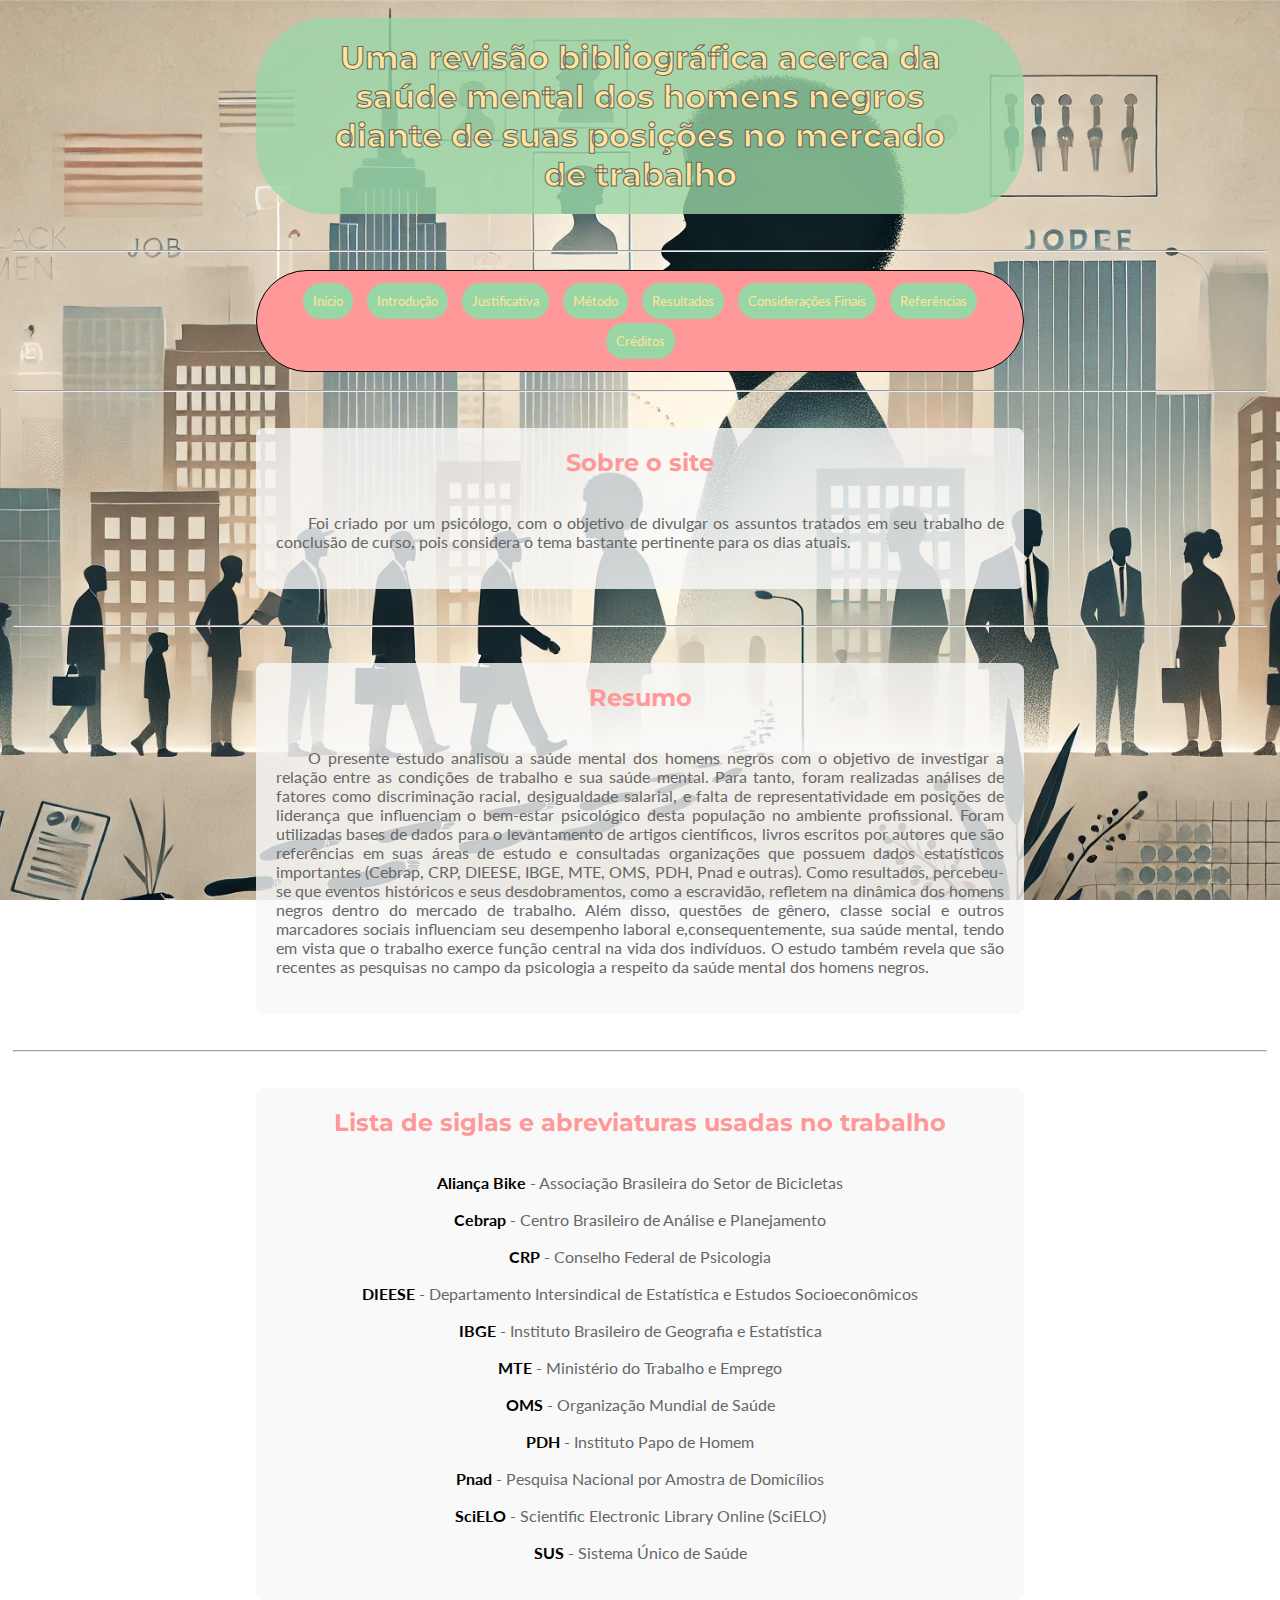
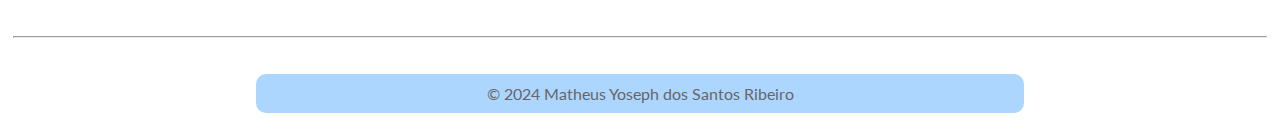
<file: index.html>
<!DOCTYPE html>
<html lang="pt-br">
<head>
    <meta charset="UTF-8">
    <meta http-equiv="X-UA-Compatible" content="IE=edge">
    <meta name="viewport" content="width=device-width, initial-scale=1.0">
    <link href="https://fonts.googleapis.com/css2?family=Lato:wght@400;700&display=swap" rel="stylesheet">
    <link href="https://fonts.googleapis.com/css2?family=Montserrat:wght@400;700&display=swap" rel="stylesheet">
    <link rel="stylesheet" href="estilo.css">
    <title>TCC</title>
</head>
<body>
    <audio id="transition-sound" src="efeito_sonoro.mp3" preload="auto"></audio>
    <br>
    <div class="titulo">
    <header>
        <h1>Uma revisão bibliográfica acerca da saúde mental dos homens negros diante de suas posições no mercado de trabalho</h1>
    </header>
    </div>
    <br>
    <br>
    <main>
        <hr>
        <br>
        <div class="Botões">
            <button type="button"><a href="index.html">Início</a></button> <button type="button"><a href="Introdução.html">Introdução</a></button> <button type="button"><a href="Justificativa.html">Justificativa</a></button> <button type="button"><a href="Método.html">Método</a></button>
            <button type="button"><a href="Resultados.html">Resultados</a></button> <button type="button"><a href="Considerações_Finais.html">Considerações Finais</a></button>
            <button type="button"><a href="Referencias.html">Referências</a></button>
            <button type="button"><a href="Créditos.html">Créditos</a></button>
        </div> 
        <br>
        <hr>
        <br>
        <br>
        <div class="caixa-de-texto">
            <h2>Sobre o site</h2>
            <br>
            <br>
            <p>Foi criado por um psicólogo, com o objetivo de divulgar os assuntos tratados em seu trabalho de conclusão de curso, pois considera o tema bastante pertinente para os dias atuais.</p>
            <br>
        </div>
        <br>
        <br>
        <hr>
        <br>
        <br>
        <div class="caixa-de-texto">
            <h2>Resumo</h2>
            <br>
            <br>
            <p>O presente estudo analisou a saúde mental dos homens negros com o objetivo de investigar a relação entre as condições de trabalho e sua saúde mental. Para tanto, foram realizadas análises de fatores como discriminação racial, desigualdade salarial, e falta de representatividade em posições de liderança que influenciam o bem-estar psicológico desta população no ambiente profissional. Foram utilizadas bases de dados para o levantamento de artigos científicos, livros escritos por autores que são referências em suas áreas de estudo e consultadas organizações que possuem dados estatísticos importantes (Cebrap, CRP, DIEESE, IBGE, MTE, OMS, PDH, Pnad e outras). Como resultados, percebeu-se que eventos históricos e seus desdobramentos, como a escravidão, refletem na dinâmica dos homens negros dentro do mercado de trabalho. Além disso, questões de gênero, classe social e outros marcadores sociais influenciam seu desempenho laboral e,consequentemente, sua saúde mental, tendo em vista que o trabalho exerce função central na vida dos indivíduos. O estudo também revela que são recentes as pesquisas no campo da psicologia a respeito da saúde mental dos homens negros.</p>
            <br>
        </div>
        <br>
        <br>
        <hr>
        <br>
        <br>
        <div class="caixa-de-texto">
            <div class="apreviaturas">
                <h2>Lista de siglas e abreviaturas usadas no trabalho</h2>
                <br>
                <br>
                <p><b>Aliança Bike</b> - Associação Brasileira do Setor de Bicicletas</p>
                <br>
                <p><b>Cebrap</b> - Centro Brasileiro de Análise e Planejamento</p>
                <br>
                <p><b>CRP</b> - Conselho Federal de Psicologia</p>
                <br>
                <p><b>DIEESE</b> - Departamento Intersindical de Estatística e Estudos Socioeconômicos</p>
                <br>
                <p><b>IBGE</b> - Instituto Brasileiro de Geografia e Estatística</p>
                <br>
                <p><b>MTE</b> - Ministério do Trabalho e Emprego</p>
                <br>
                <p><b>OMS</b> - Organização Mundial de Saúde</p>
                <br>
                <p><b>PDH</b> - Instituto Papo de Homem</p>
                <br>
                <p><b>Pnad</b> - Pesquisa Nacional por Amostra de Domicílios</p>
                <br>
                <p><b>SciELO</b> - Scientific Electronic Library Online (SciELO)</p>
                <br>
                <p><b>SUS</b> - Sistema Único de Saúde</p>
                <br>
            </div>
        </div>
        <br>
    </main>
    <br>
    <footer>
        <hr>
        <br>
        <br>
        <div class="cabeçalho">
            <p>© 2024 Matheus Yoseph dos Santos Ribeiro</p>
        </div>
        <br>
    </footer>
    <script src="Java.js"></script>
</body>
</html>
</file>
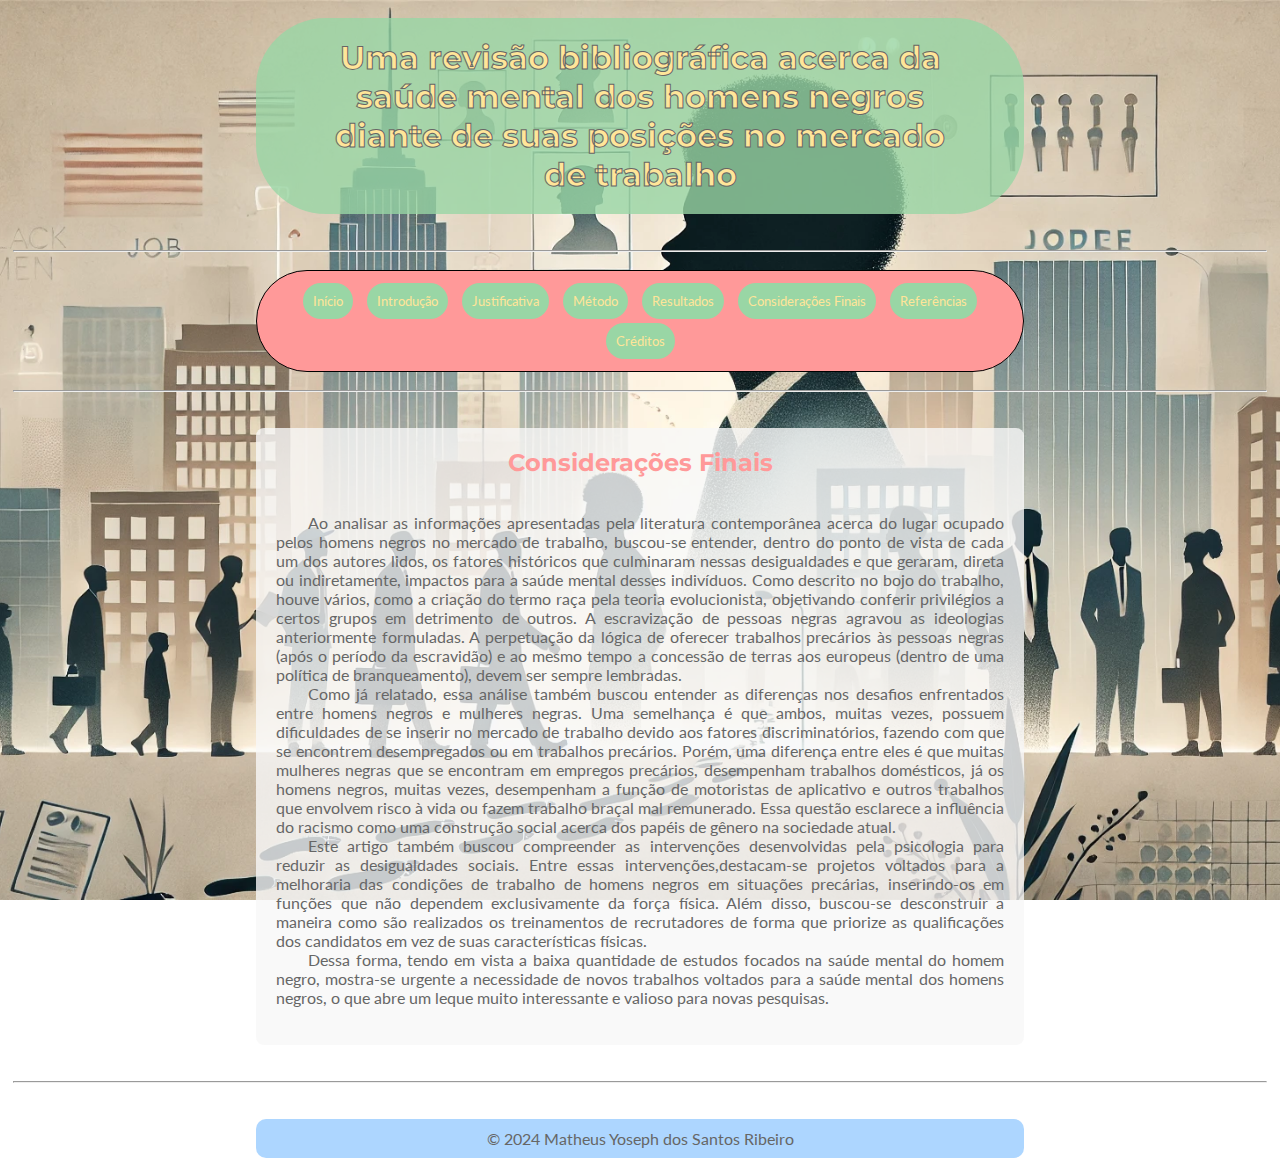
<file: Considerações_Finais.html>
<!DOCTYPE html>
<html lang="pt-br">
<head>
    <meta charset="UTF-8">
    <meta http-equiv="X-UA-Compatible" content="IE=edge">
    <meta name="viewport" content="width=device-width, initial-scale=1.0">
    <link href="https://fonts.googleapis.com/css2?family=Lato:wght@400;700&display=swap" rel="stylesheet">
    <link href="https://fonts.googleapis.com/css2?family=Montserrat:wght@400;700&display=swap" rel="stylesheet">
    <link rel="stylesheet" href="estilo.css">
    <title>TCC</title>
</head>
<body>
    <audio id="transition-sound" src="efeito_sonoro.mp3" preload="auto"></audio>
    <br>
    <div class="titulo">
    <header>
        <h1>Uma revisão bibliográfica acerca da saúde mental dos homens negros diante de suas posições no mercado de trabalho</h1>
    </header>
    </div>
    <br>
    <br>
    <main>
        <hr>
        <br>
        <div class="Botões">
        <button type="button"><a href="index.html">Início</a></button> <button type="button"><a href="Introdução.html">Introdução</a></button> <button type="button"><a href="Justificativa.html">Justificativa</a></button> <button type="button"><a href="Método.html">Método</a></button>
        <button type="button"><a href="Resultados.html">Resultados</a></button> <button type="button"><a href="Considerações_Finais.html">Considerações Finais</a></button>
        <button type="button"><a href="Referencias.html">Referências</a></button>
        <button type="button"><a href="Créditos.html">Créditos</a></button>
        </div> 
        <br>
        <hr>
        <br>
        <br>
        <div class="caixa-de-texto">
            <h2>Considerações Finais</h2>
            <br>
            <br>
            <p>Ao analisar as informações apresentadas pela literatura contemporânea acerca do lugar ocupado pelos homens negros no mercado de trabalho, buscou-se entender, dentro do ponto de vista de cada um dos autores lidos, os fatores históricos que culminaram nessas desigualdades e que geraram, direta ou indiretamente, impactos para a saúde mental desses indivíduos. Como descrito no bojo do trabalho, houve vários, como a criação do termo raça pela teoria evolucionista, objetivando conferir privilégios a certos grupos em detrimento de outros. A escravização de pessoas negras agravou as ideologias anteriormente formuladas. A perpetuação da lógica de oferecer trabalhos precários às pessoas negras (após o período da escravidão) e ao mesmo tempo a concessão de terras aos europeus (dentro de uma política de branqueamento), devem ser sempre lembradas.</p>

            <p>Como já relatado, essa análise também buscou entender as diferenças nos desafios enfrentados entre homens negros e mulheres negras. Uma semelhança é que ambos, muitas vezes, possuem dificuldades de se inserir no mercado de trabalho devido aos fatores discriminatórios, fazendo com que se encontrem desempregados ou em trabalhos precários. Porém, uma diferença entre eles é que muitas mulheres negras que se encontram em empregos precários, desempenham trabalhos domésticos, já os homens negros, muitas vezes, desempenham a função de motoristas de aplicativo e outros trabalhos que envolvem risco à vida ou fazem trabalho braçal mal remunerado. Essa questão esclarece a influência do racismo como uma construção social acerca dos papéis de gênero na sociedade atual.</p>

            <p>Este artigo também buscou compreender as intervenções desenvolvidas pela psicologia para reduzir as desigualdades sociais. Entre essas intervenções,destacam-se projetos voltados para a melhoraria das condições de trabalho de homens negros em situações precárias, inserindo-os em funções que não dependem exclusivamente da força física. Além disso, buscou-se desconstruir a maneira como são realizados os treinamentos de recrutadores de forma que priorize as qualificações dos candidatos em vez de suas características físicas.</p>

            <p>Dessa forma, tendo em vista a baixa quantidade de estudos focados na saúde mental do homem negro, mostra-se urgente a necessidade de novos trabalhos voltados para a saúde mental dos homens negros, o que abre um leque muito interessante e valioso para novas pesquisas.</p>
        <br>
        </div>
        <br>
    </main>
    <br>
    <footer>
        <hr>
        <br>
        <br>
        <div class="cabeçalho">
        <p>© 2024 Matheus Yoseph dos Santos Ribeiro</p>
        </div>
        <br>
    </footer>
    <script src="Java.js"></script>
</body>
</html>
</file>
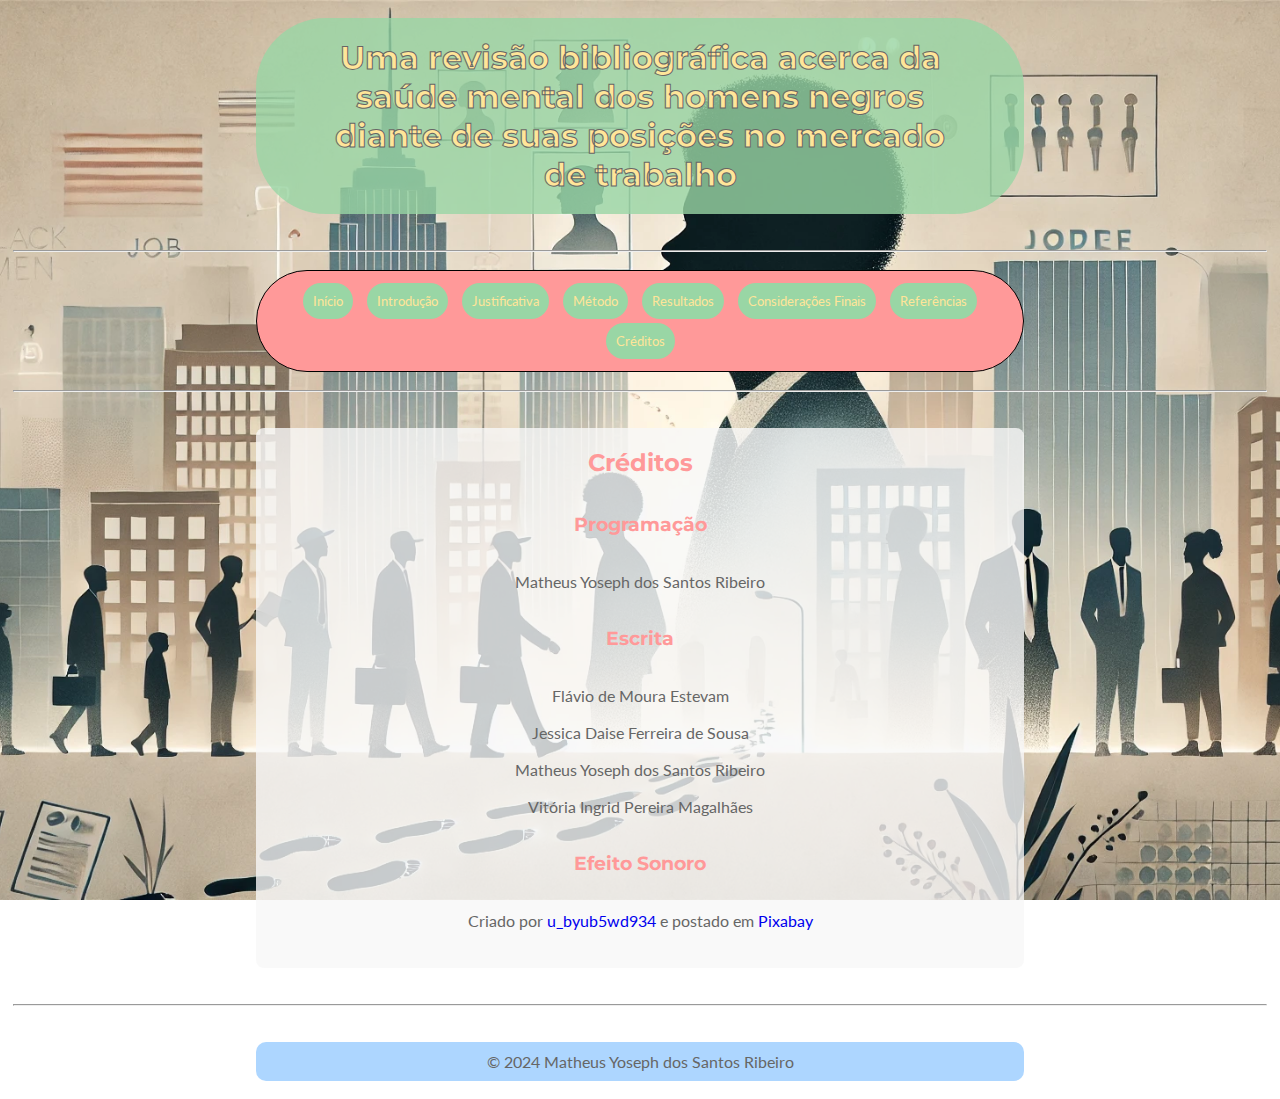
<file: Créditos.html>
<!DOCTYPE html>
<html lang="pt-br">
<head>
    <meta charset="UTF-8">
    <meta http-equiv="X-UA-Compatible" content="IE=edge">
    <meta name="viewport" content="width=device-width, initial-scale=1.0">
    <link href="https://fonts.googleapis.com/css2?family=Lato:wght@400;700&display=swap" rel="stylesheet">
    <link href="https://fonts.googleapis.com/css2?family=Montserrat:wght@400;700&display=swap" rel="stylesheet">
    <link rel="stylesheet" href="estilo.css">
    <title>TCC</title>
</head>
<body>
    <audio id="transition-sound" src="efeito_sonoro.mp3" preload="auto"></audio>
    <br>
    <div class="titulo">
    <header>
        <h1>Uma revisão bibliográfica acerca da saúde mental dos homens negros diante de suas posições no mercado de trabalho</h1>
    </header>
    </div>
    <br>
    <br>
    <main>
        <hr>
        <br>
        <div class="Botões">
        <button type="button"><a href="index.html">Início</a></button> <button type="button"><a href="Introdução.html">Introdução</a></button> <button type="button"><a href="Justificativa.html">Justificativa</a></button> <button type="button"><a href="Método.html">Método</a></button>
        <button type="button"><a href="Resultados.html">Resultados</a></button> <button type="button"><a href="Considerações_Finais.html">Considerações Finais</a></button>
        <button type="button"><a href="Referencias.html">Referências</a></button>
        <button type="button"><a href="Créditos.html">Créditos</a></button>
        </div> 
        <br>
        <hr>
        <br>
        <br>
        <div class="caixa-de-texto">
            <div class="Créditos">
                <h2>Créditos</h2>
                <br>
                <br>
                <h3>Programação</h3>
                <br>
                <br>
                <p>Matheus Yoseph dos Santos Ribeiro</p>
                <br>
                <br>
                <h3>Escrita</h3>
                <br>
                <br>
                <p>Flávio de Moura Estevam</p>
                <br>
                <p>Jessica Daise Ferreira de Sousa</p>
                <br>
                <p>Matheus Yoseph dos Santos Ribeiro</p>
                <br>
                <p>Vitória Ingrid Pereira Magalhães</p>
                <br>
                <br>
                <h3>Efeito Sonoro</h3>
                <br>
                <br>
                <p>Criado por <a href="https://pixabay.com/pt/users/u_byub5wd934-32145216/?utm_source=link-attribution&utm_medium=referral&utm_campaign=music&utm_content=129698" target="_blank">u_byub5wd934</a> e postado em <a href="https://pixabay.com//?utm_source=link-attribution&utm_medium=referral&utm_campaign=music&utm_content=129698" target="_blank">Pixabay</a></p>
            </div>
            <br>
        </div>
        <br>
    </main>
    <br>
    <footer>
        <hr>
        <br>
        <br>
        <div class="cabeçalho">
        <p>© 2024 Matheus Yoseph dos Santos Ribeiro</p>
        </div>
        <br>
    </footer>
    <script src="Java.js"></script>
</body>
</html>
</file>
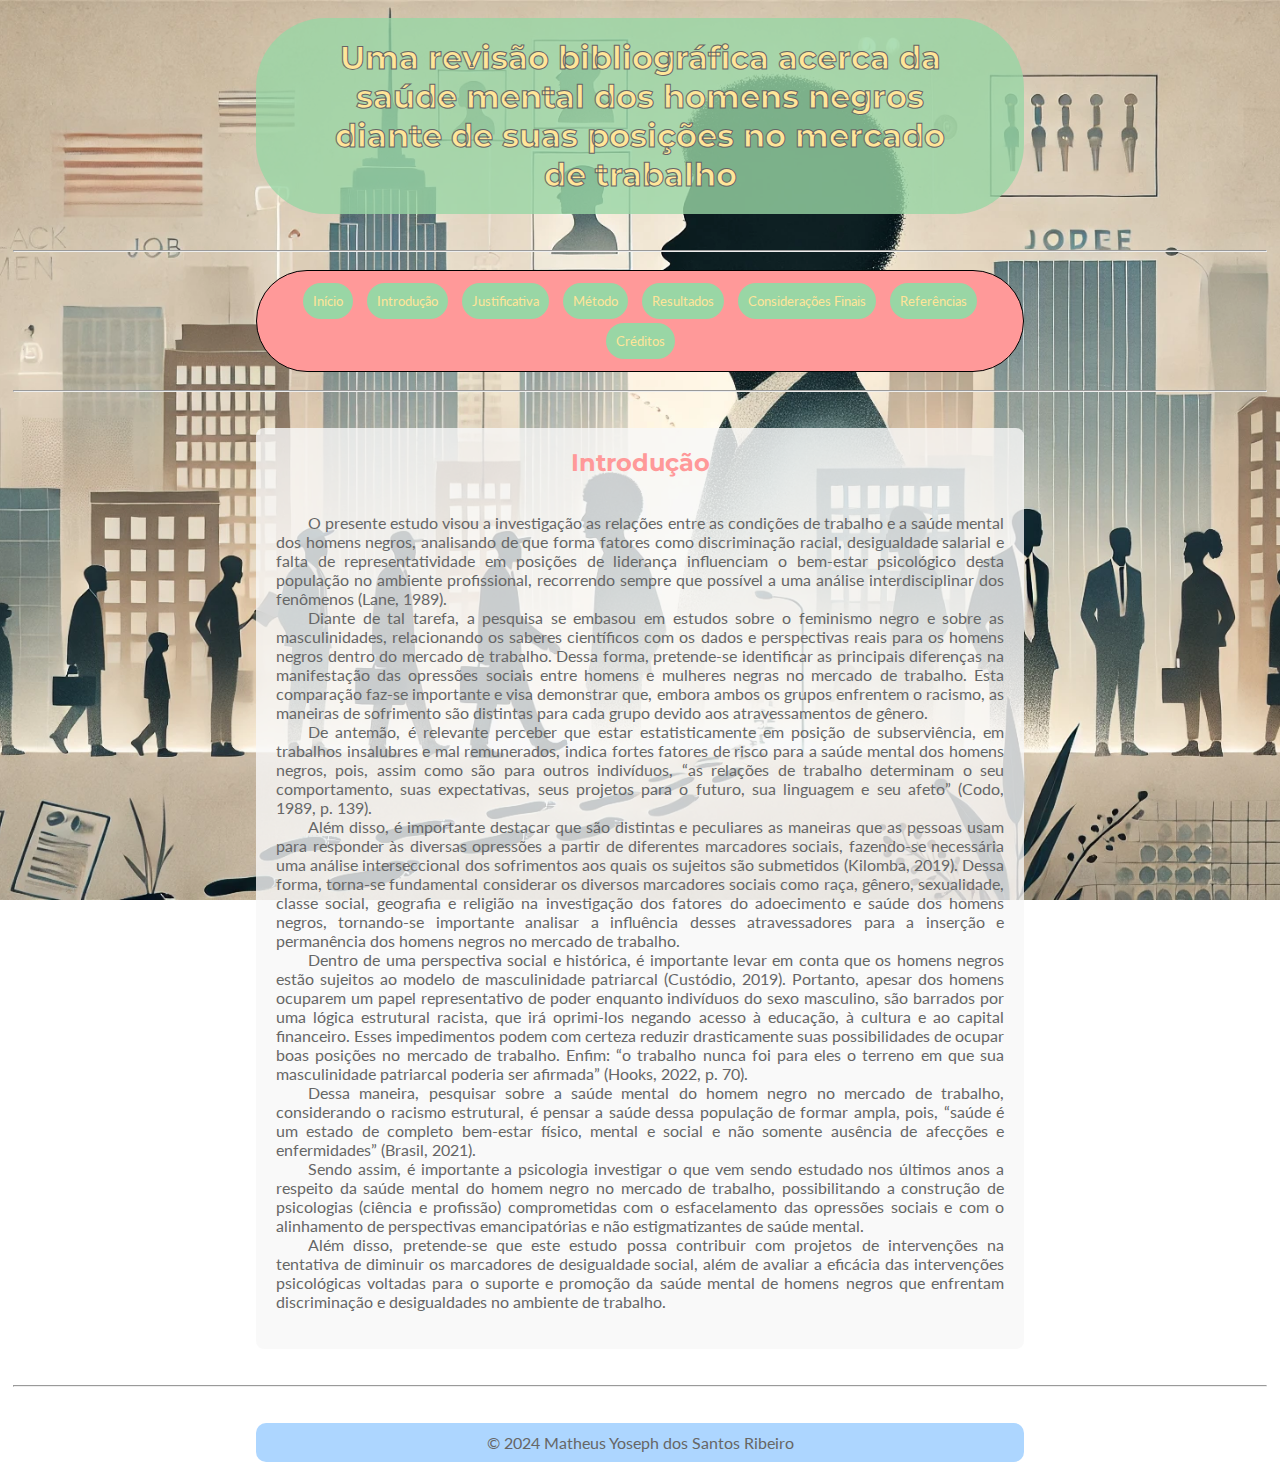
<file: Introdução.html>
<!DOCTYPE html>
<html lang="pt-br">
<head>
    <meta charset="UTF-8">
    <meta http-equiv="X-UA-Compatible" content="IE=edge">
    <meta name="viewport" content="width=device-width, initial-scale=1.0">
    <link href="https://fonts.googleapis.com/css2?family=Lato:wght@400;700&display=swap" rel="stylesheet">
    <link href="https://fonts.googleapis.com/css2?family=Montserrat:wght@400;700&display=swap" rel="stylesheet">
    <link rel="stylesheet" href="estilo.css">
    <title>TCC</title>
</head>
<body>
    <audio id="transition-sound" src="efeito_sonoro.mp3" preload="auto"></audio>
    <br>
    <div class="titulo">
    <header>
        <h1>Uma revisão bibliográfica acerca da saúde mental dos homens negros diante de suas posições no mercado de trabalho</h1>
    </header>
    </div>
    <br>
    <br>
    <main>
        <hr>
        <br>
        <div class="Botões">
            <button type="button"><a href="index.html">Início</a></button> <button type="button"><a href="Introdução.html">Introdução</a></button> <button type="button"><a href="Justificativa.html">Justificativa</a></button> <button type="button"><a href="Método.html">Método</a></button>
            <button type="button"><a href="Resultados.html">Resultados</a></button> <button type="button"><a href="Considerações_Finais.html">Considerações Finais</a></button>
            <button type="button"><a href="Referencias.html">Referências</a></button>
            <button type="button"><a href="Créditos.html">Créditos</a></button>
        </div> 
        <br>
        <hr>
        <br>
        <br>
        <div class="caixa-de-texto">
            <h2>Introdução</h2>
            <br>
            <br>
            <p>O presente estudo visou a investigação as relações entre as condições de trabalho e a saúde mental dos homens negros, analisando de que forma fatores como discriminação racial, desigualdade salarial e falta de representatividade em posições de liderança influenciam o bem-estar psicológico desta população no ambiente profissional, recorrendo sempre que possível a uma análise interdisciplinar dos fenômenos (Lane, 1989).</p>

            <p>Diante de tal tarefa, a pesquisa se embasou em estudos sobre o feminismo negro e sobre as masculinidades, relacionando os saberes científicos com os dados e perspectivas reais para os homens negros dentro do mercado de trabalho. Dessa forma, pretende-se identificar as principais diferenças na manifestação das opressões sociais entre homens e mulheres negras no mercado de trabalho. Esta comparação faz-se importante e visa demonstrar que, embora ambos os grupos enfrentem o racismo, as maneiras de sofrimento são distintas para cada grupo devido aos atravessamentos de gênero.</p>

            <p>De antemão, é relevante perceber que estar estatisticamente em posição de subserviência, em trabalhos insalubres e mal remunerados, indica fortes fatores de risco para a saúde mental dos homens negros, pois, assim como são para outros indivíduos, “as relações de trabalho determinam o seu comportamento, suas expectativas, seus projetos para o futuro, sua linguagem e seu afeto” (Codo, 1989, p. 139).</p>

            <p>Além disso, é importante destacar que são distintas e peculiares as maneiras que as pessoas usam para responder às diversas opressões a partir de diferentes marcadores sociais, fazendo-se necessária uma análise interseccional dos sofrimentos aos quais os sujeitos são submetidos (Kilomba, 2019). Dessa forma, torna-se fundamental considerar os diversos marcadores sociais como raça, gênero, sexualidade, classe social, geografia e religião na investigação dos fatores do adoecimento e saúde dos homens negros, tornando-se importante analisar a influência desses atravessadores para a inserção e permanência dos homens negros no mercado de trabalho.</p>

            <p>Dentro de uma perspectiva social e histórica, é importante levar em conta que os homens negros estão sujeitos ao modelo de masculinidade patriarcal (Custódio, 2019). Portanto, apesar dos homens ocuparem um papel representativo de poder enquanto indivíduos do sexo masculino, são barrados por uma lógica estrutural racista, que irá oprimi-los negando acesso à educação, à cultura e ao capital financeiro. Esses impedimentos podem com certeza reduzir drasticamente suas possibilidades de ocupar boas posições no mercado de trabalho. Enfim: “o trabalho nunca foi para eles o terreno em que sua masculinidade patriarcal poderia ser afirmada” (Hooks, 2022, p. 70).</p>

            <p>Dessa maneira, pesquisar sobre a saúde mental do homem negro no mercado de trabalho, considerando o racismo estrutural, é pensar a saúde dessa população de formar ampla, pois, “saúde é um estado de completo bem-estar físico, mental e social e não somente ausência de afecções e enfermidades” (Brasil, 2021).</p>

            <p>Sendo assim, é importante a psicologia investigar o que vem sendo estudado nos últimos anos a respeito da saúde mental do homem negro no mercado de trabalho, possibilitando a construção de psicologias (ciência e profissão) comprometidas com o esfacelamento das opressões sociais e com o alinhamento de perspectivas emancipatórias e não estigmatizantes de saúde mental.</p>

            <p>Além disso, pretende-se que este estudo possa contribuir com projetos de intervenções na tentativa de diminuir os marcadores de desigualdade social, além de avaliar a eficácia das intervenções psicológicas voltadas para o suporte e promoção da saúde mental de homens negros que enfrentam discriminação e desigualdades no ambiente de trabalho.</p>
        <br>
        </div>
        <br>
    </main>
    <br>
    <footer>
        <hr>
        <br>
        <br>
        <div class="cabeçalho">
        <p>© 2024 Matheus Yoseph dos Santos Ribeiro</p>
        </div>
        <br>
    </footer>
    <script src="Java.js"></script>
</body>
</html>
</file>
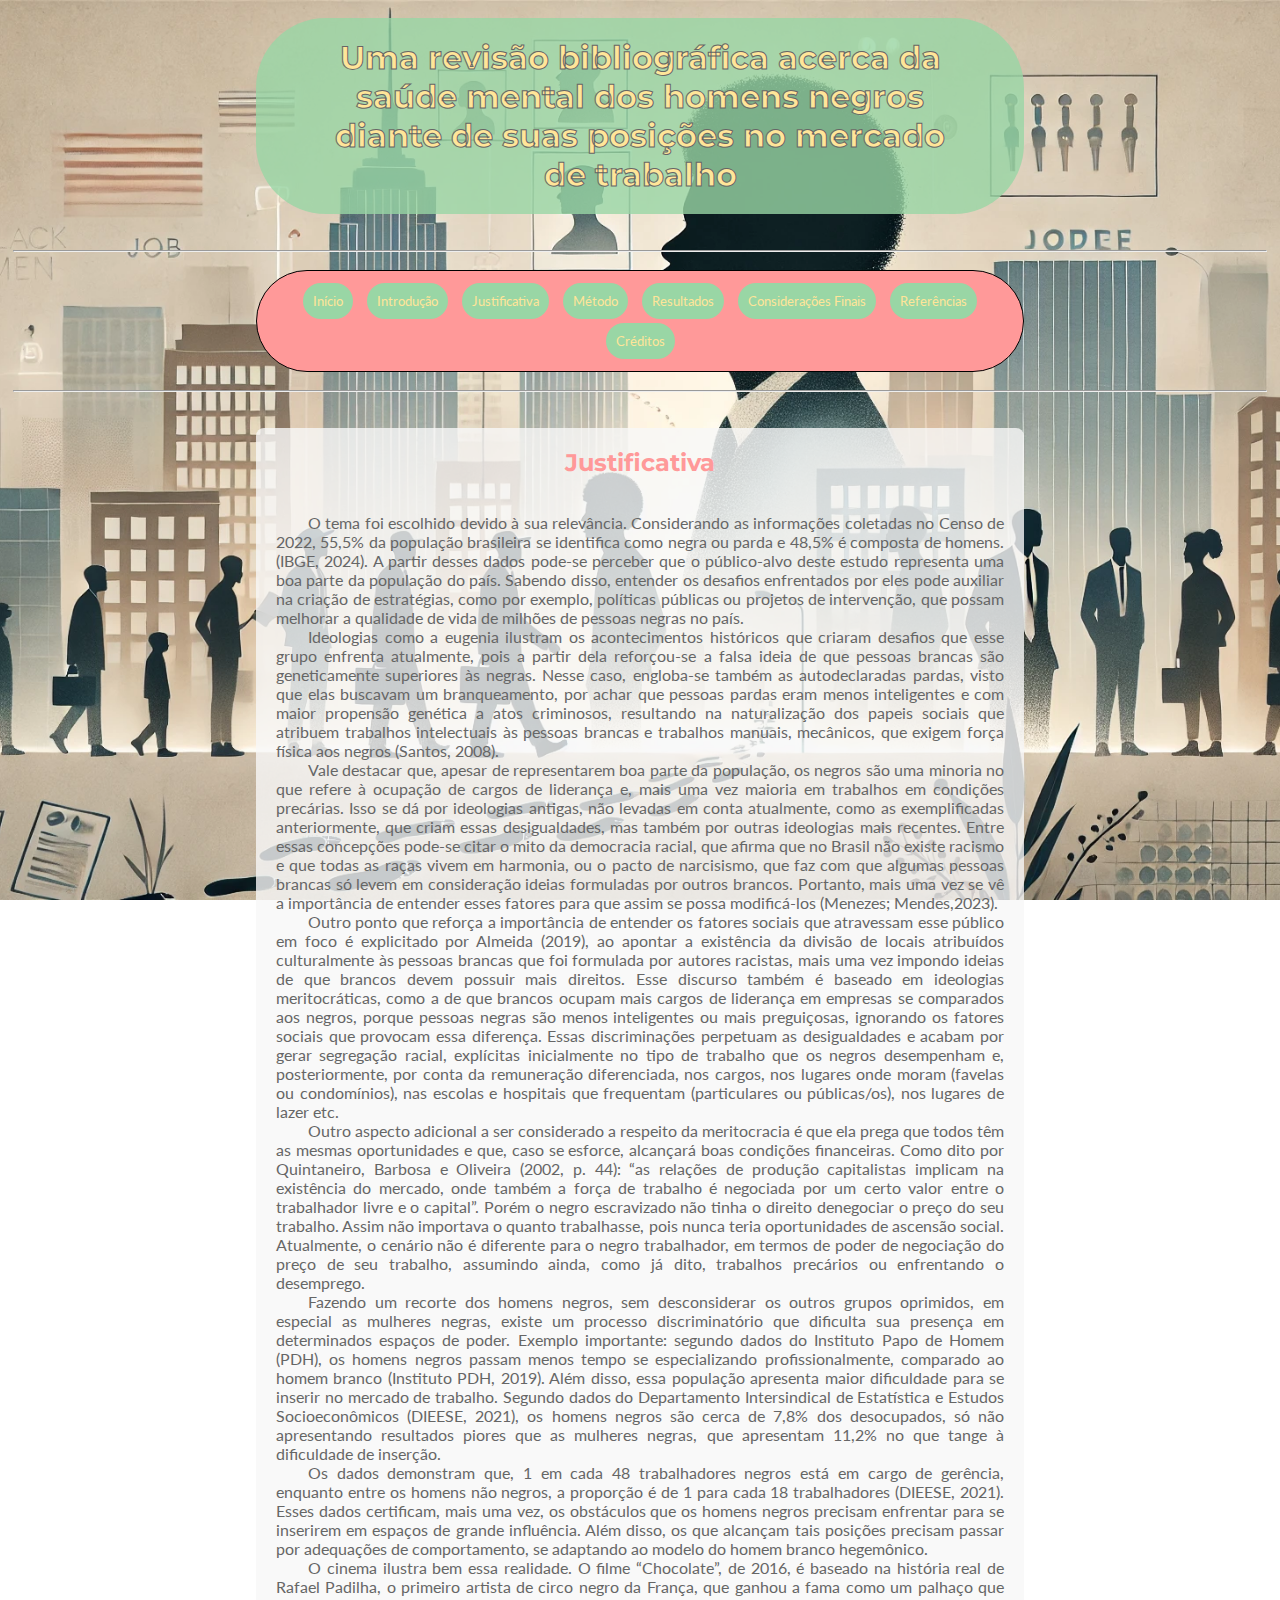
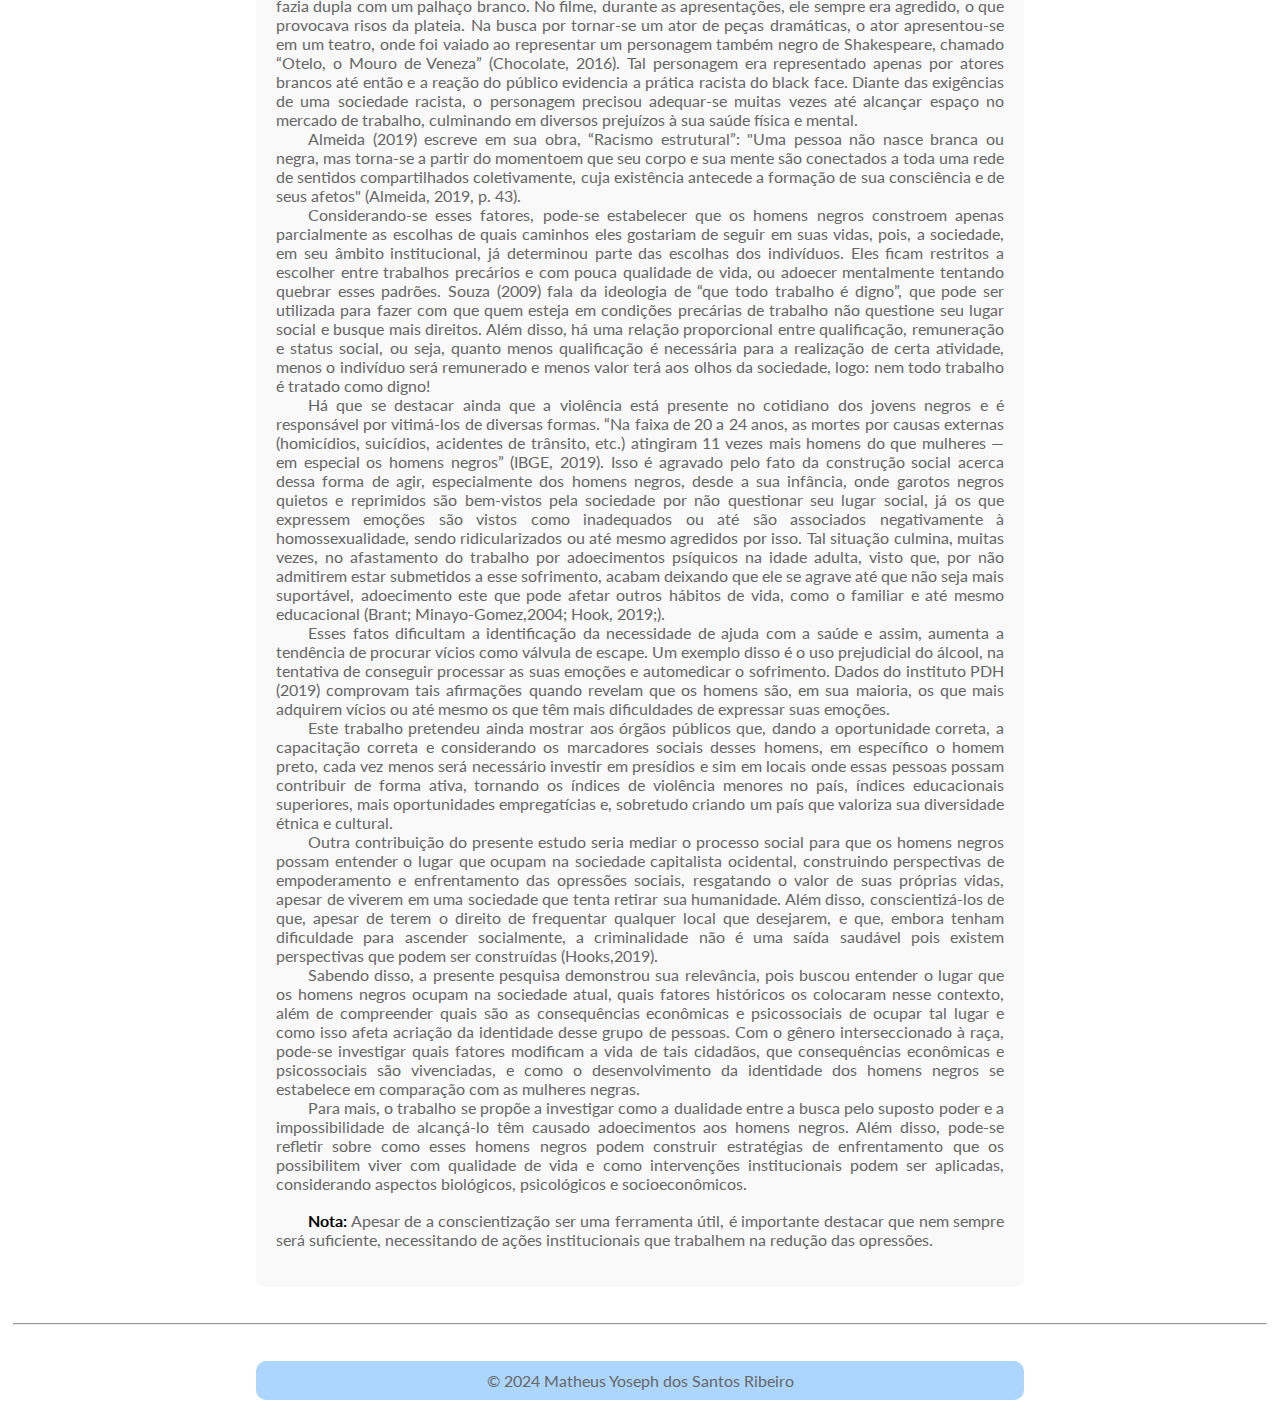
<file: Justificativa.html>
<!DOCTYPE html>
<html lang="pt-br">
<head>
    <meta charset="UTF-8">
    <meta http-equiv="X-UA-Compatible" content="IE=edge">
    <meta name="viewport" content="width=device-width, initial-scale=1.0">
    <link href="https://fonts.googleapis.com/css2?family=Lato:wght@400;700&display=swap" rel="stylesheet">
    <link href="https://fonts.googleapis.com/css2?family=Montserrat:wght@400;700&display=swap" rel="stylesheet">
    <link rel="stylesheet" href="estilo.css">
    <title>TCC</title>
</head>
<body>
    <audio id="transition-sound" src="efeito_sonoro.mp3" preload="auto"></audio>
    <br>
    <div class="titulo">
    <header>
        <h1>Uma revisão bibliográfica acerca da saúde mental dos homens negros diante de suas posições no mercado de trabalho</h1>
    </header>
    </div>
    <br>
    <br>
    <main>
        <hr>
        <br>
        <div class="Botões">
        <button type="button"><a href="index.html">Início</a></button> <button type="button"><a href="Introdução.html">Introdução</a></button> <button type="button"><a href="Justificativa.html">Justificativa</a></button> <button type="button"><a href="Método.html">Método</a></button>
        <button type="button"><a href="Resultados.html">Resultados</a></button> <button type="button"><a href="Considerações_Finais.html">Considerações Finais</a></button>
        <button type="button"><a href="Referencias.html">Referências</a></button>
        <button type="button"><a href="Créditos.html">Créditos</a></button>
        </div> 
        <br>
        <hr>
        <br>
        <br>
        <div class="caixa-de-texto">
            <h2>Justificativa</h2>
            <br>
            <br>
            <p>O tema foi escolhido devido à sua relevância. Considerando as informações coletadas no Censo de 2022, 55,5% da população brasileira se identifica como negra ou parda e 48,5% é composta de homens. (IBGE, 2024). A partir desses dados pode-se perceber que o público-alvo deste estudo representa uma boa parte da população do país. Sabendo disso, entender os desafios enfrentados por eles pode auxiliar na criação de estratégias, como por exemplo, políticas públicas ou projetos de intervenção, que possam melhorar a qualidade de vida de milhões de pessoas negras no país.</p>

            <p>Ideologias como a eugenia ilustram os acontecimentos históricos que criaram desafios que esse grupo enfrenta atualmente, pois a partir dela reforçou-se a falsa ideia de que pessoas brancas são geneticamente superiores às negras. Nesse caso, engloba-se também as autodeclaradas pardas, visto que elas buscavam um branqueamento, por achar que pessoas pardas eram menos inteligentes e com maior propensão genética a atos criminosos, resultando na naturalização dos papeis sociais que atribuem trabalhos intelectuais às pessoas brancas e trabalhos manuais, mecânicos, que exigem força física aos negros (Santos, 2008).</p>

            <p>Vale destacar que, apesar de representarem boa parte da população, os negros são uma minoria no que refere à ocupação de cargos de liderança e, mais uma vez maioria em trabalhos em condições precárias. Isso se dá por ideologias antigas, não levadas em conta atualmente, como as exemplificadas anteriormente, que criam essas desigualdades, mas também por outras ideologias mais recentes. Entre essas concepções pode-se citar o mito da democracia racial, que afirma que no Brasil não existe racismo e que todas as raças vivem em harmonia, ou o pacto de narcisismo, que faz com que algumas pessoas brancas só levem em consideração ideias formuladas por outros brancos. Portanto, mais uma vez se vê a importância de entender esses fatores para que assim se possa modificá-los (Menezes; Mendes,2023).</p>

            <p>Outro ponto que reforça a importância de entender os fatores sociais que atravessam esse público em foco é explicitado por Almeida (2019), ao apontar a existência da divisão de locais atribuídos culturalmente às pessoas brancas que foi formulada por autores racistas, mais uma vez impondo ideias de que brancos devem possuir mais direitos. Esse discurso também é baseado em ideologias meritocráticas, como a de que brancos ocupam mais cargos de liderança em empresas se comparados aos negros, porque pessoas negras são menos inteligentes ou mais preguiçosas, ignorando os fatores sociais que provocam essa diferença. Essas discriminações perpetuam as desigualdades e acabam por gerar segregação racial, explícitas inicialmente no tipo de trabalho que os negros desempenham e, posteriormente, por conta da remuneração diferenciada, nos cargos, nos lugares onde moram (favelas ou condomínios), nas escolas e hospitais que frequentam (particulares ou públicas/os), nos lugares de lazer etc.</p>

            <p>Outro aspecto adicional a ser considerado a respeito da meritocracia é que ela prega que todos têm as mesmas oportunidades e que, caso se esforce, alcançará boas condições financeiras. Como dito por Quintaneiro, Barbosa e Oliveira (2002, p. 44): “as relações de produção capitalistas implicam na existência do mercado, onde também a força de trabalho é negociada por um certo valor entre o trabalhador livre e o capital”. Porém o negro escravizado não tinha o direito denegociar o preço do seu trabalho. Assim não importava o quanto trabalhasse, pois nunca teria oportunidades de ascensão social. Atualmente, o cenário não é diferente para o negro trabalhador, em termos de poder de negociação do preço de seu trabalho, assumindo ainda, como já dito, trabalhos precários ou enfrentando o desemprego.</p>

            <p>Fazendo um recorte dos homens negros, sem desconsiderar os outros grupos oprimidos, em especial as mulheres negras, existe um processo discriminatório que dificulta sua presença em determinados espaços de poder. Exemplo importante: segundo dados do Instituto Papo de Homem (PDH), os homens negros passam menos tempo se especializando profissionalmente, comparado ao homem branco (Instituto PDH, 2019). Além disso, essa população apresenta maior dificuldade para se inserir no mercado de trabalho. Segundo dados do Departamento Intersindical de Estatística e Estudos Socioeconômicos (DIEESE, 2021), os homens negros são cerca de 7,8% dos desocupados, só não apresentando resultados piores que as mulheres negras, que apresentam 11,2% no que tange à dificuldade de inserção.</p>

            <p>Os dados demonstram que, 1 em cada 48 trabalhadores negros está em cargo de gerência, enquanto entre os homens não negros, a proporção é de 1 para cada 18 trabalhadores (DIEESE, 2021). Esses dados certificam, mais uma vez, os obstáculos que os homens negros precisam enfrentar para se inserirem em espaços de grande influência. Além disso, os que alcançam tais posições precisam passar por adequações de comportamento, se adaptando ao modelo do homem branco hegemônico.</p>

            <p>O cinema ilustra bem essa realidade. O filme “Chocolate”, de 2016, é baseado na história real de Rafael Padilha, o primeiro artista de circo negro da França, que ganhou a fama como um palhaço que fazia dupla com um palhaço branco. No filme, durante as apresentações, ele sempre era agredido, o que provocava risos da plateia. Na busca por tornar-se um ator de peças dramáticas, o ator apresentou-se em um teatro, onde foi vaiado ao representar um personagem também negro de Shakespeare, chamado “Otelo, o Mouro de Veneza” (Chocolate, 2016). Tal personagem era representado apenas por atores brancos até então e a reação do público evidencia a prática racista do black face. Diante das exigências de uma sociedade racista, o personagem precisou adequar-se muitas vezes até alcançar espaço no mercado de trabalho, culminando em diversos prejuízos à sua saúde física e mental.</p>

            <p>Almeida (2019) escreve em sua obra, “Racismo estrutural”: "Uma pessoa não nasce branca ou negra, mas torna-se a partir do momentoem que seu corpo e sua mente são conectados a toda uma rede de sentidos compartilhados coletivamente, cuja existência antecede a formação de sua consciência e de seus afetos" (Almeida, 2019, p. 43).</p>

            <p>Considerando-se esses fatores, pode-se estabelecer que os homens negros constroem apenas parcialmente as escolhas de quais caminhos eles gostariam de seguir em suas vidas, pois, a sociedade, em seu âmbito institucional, já determinou parte das escolhas dos indivíduos. Eles ficam restritos a escolher entre trabalhos precários e com pouca qualidade de vida, ou adoecer mentalmente tentando quebrar esses padrões. Souza (2009) fala da ideologia de “que todo trabalho é digno”, que pode ser utilizada para fazer com que quem esteja em condições precárias de trabalho não questione seu lugar social e busque mais direitos. Além disso, há uma relação proporcional entre qualificação, remuneração e status social, ou seja, quanto menos qualificação é necessária para a realização de certa atividade, menos o indivíduo será remunerado e menos valor terá aos olhos da sociedade, logo: nem todo trabalho é tratado como digno!</p>

            <p>Há que se destacar ainda que a violência está presente no cotidiano dos jovens negros e é responsável por vitimá-los de diversas formas. “Na faixa de 20 a 24 anos, as mortes por causas externas (homicídios, suicídios, acidentes de trânsito, etc.) atingiram 11 vezes mais homens do que mulheres — em especial os homens negros” (IBGE, 2019). Isso é agravado pelo fato da construção social acerca dessa forma de agir, especialmente dos homens negros, desde a sua infância, onde garotos negros quietos e reprimidos são bem-vistos pela sociedade por não questionar seu lugar social, já os que expressem emoções são vistos como inadequados ou até são associados negativamente à homossexualidade, sendo ridicularizados ou até mesmo agredidos por isso. Tal situação culmina, muitas vezes, no afastamento do trabalho por adoecimentos psíquicos na idade adulta, visto que, por não admitirem estar submetidos a esse sofrimento, acabam deixando que ele se agrave até que não seja mais suportável, adoecimento este que pode afetar outros hábitos de vida, como o familiar e até mesmo educacional (Brant; Minayo-Gomez,2004; Hook, 2019;).</p>

            <p>Esses fatos dificultam a identificação da necessidade de ajuda com a saúde e assim, aumenta a tendência de procurar vícios como válvula de escape. Um exemplo disso é o uso prejudicial do álcool, na tentativa de conseguir processar as suas emoções e automedicar o sofrimento. Dados do instituto PDH (2019) comprovam tais afirmações quando revelam que os homens são, em sua maioria, os que mais adquirem vícios ou até mesmo os que têm mais dificuldades de expressar suas emoções.</p>

            <p>Este trabalho pretendeu ainda mostrar aos órgãos públicos que, dando a oportunidade correta, a capacitação correta e considerando os marcadores sociais desses homens, em específico o homem preto, cada vez menos será necessário investir em presídios e sim em locais onde essas pessoas possam contribuir de forma ativa, tornando os índices de violência menores no país, índices educacionais superiores, mais oportunidades empregatícias e, sobretudo criando um país que valoriza sua diversidade étnica e cultural.</p>

            <p>Outra contribuição do presente estudo seria mediar o processo social para que os homens negros possam entender o lugar que ocupam na sociedade capitalista ocidental, construindo perspectivas de empoderamento e enfrentamento das opressões sociais, resgatando o valor de suas próprias vidas, apesar de viverem em uma sociedade que tenta retirar sua humanidade. Além disso, conscientizá-los de que, apesar de terem o direito de frequentar qualquer local que desejarem, e que, embora tenham dificuldade para ascender socialmente, a criminalidade não é uma saída saudável pois existem perspectivas que podem ser construídas (Hooks,2019).</p>

            <p>Sabendo disso, a presente pesquisa demonstrou sua relevância, pois buscou entender o lugar que os homens negros ocupam na sociedade atual, quais fatores históricos os colocaram nesse contexto, além de compreender quais são as consequências econômicas e psicossociais de ocupar tal lugar e como isso afeta acriação da identidade desse grupo de pessoas. Com o gênero interseccionado à raça, pode-se investigar quais fatores modificam a vida de tais cidadãos, que consequências econômicas e psicossociais são vivenciadas, e como o desenvolvimento da identidade dos homens negros se estabelece em comparação com as mulheres negras.</p>

            <p>Para mais, o trabalho se propõe a investigar como a dualidade entre a busca pelo suposto poder e a impossibilidade de alcançá-lo têm causado adoecimentos aos homens negros. Além disso, pode-se refletir sobre como esses homens negros podem construir estratégias de enfrentamento que os possibilitem viver com qualidade de vida e como intervenções institucionais podem ser aplicadas, considerando aspectos biológicos, psicológicos e socioeconômicos.</p>
            <br>
            <p><b>Nota:</b> Apesar de a conscientização ser uma ferramenta útil, é importante destacar que nem sempre será suficiente, necessitando de ações institucionais que trabalhem na redução das opressões.</p>
        <br>
        </div>
        <br>
    </main>
    <br>
    <footer>
        <hr>
        <br>
        <br>
        <div class="cabeçalho">
        <p>© 2024 Matheus Yoseph dos Santos Ribeiro</p>
        </div>
        <br>
    </footer>
    <script src="Java.js"></script>
</body>
</html>
</file>
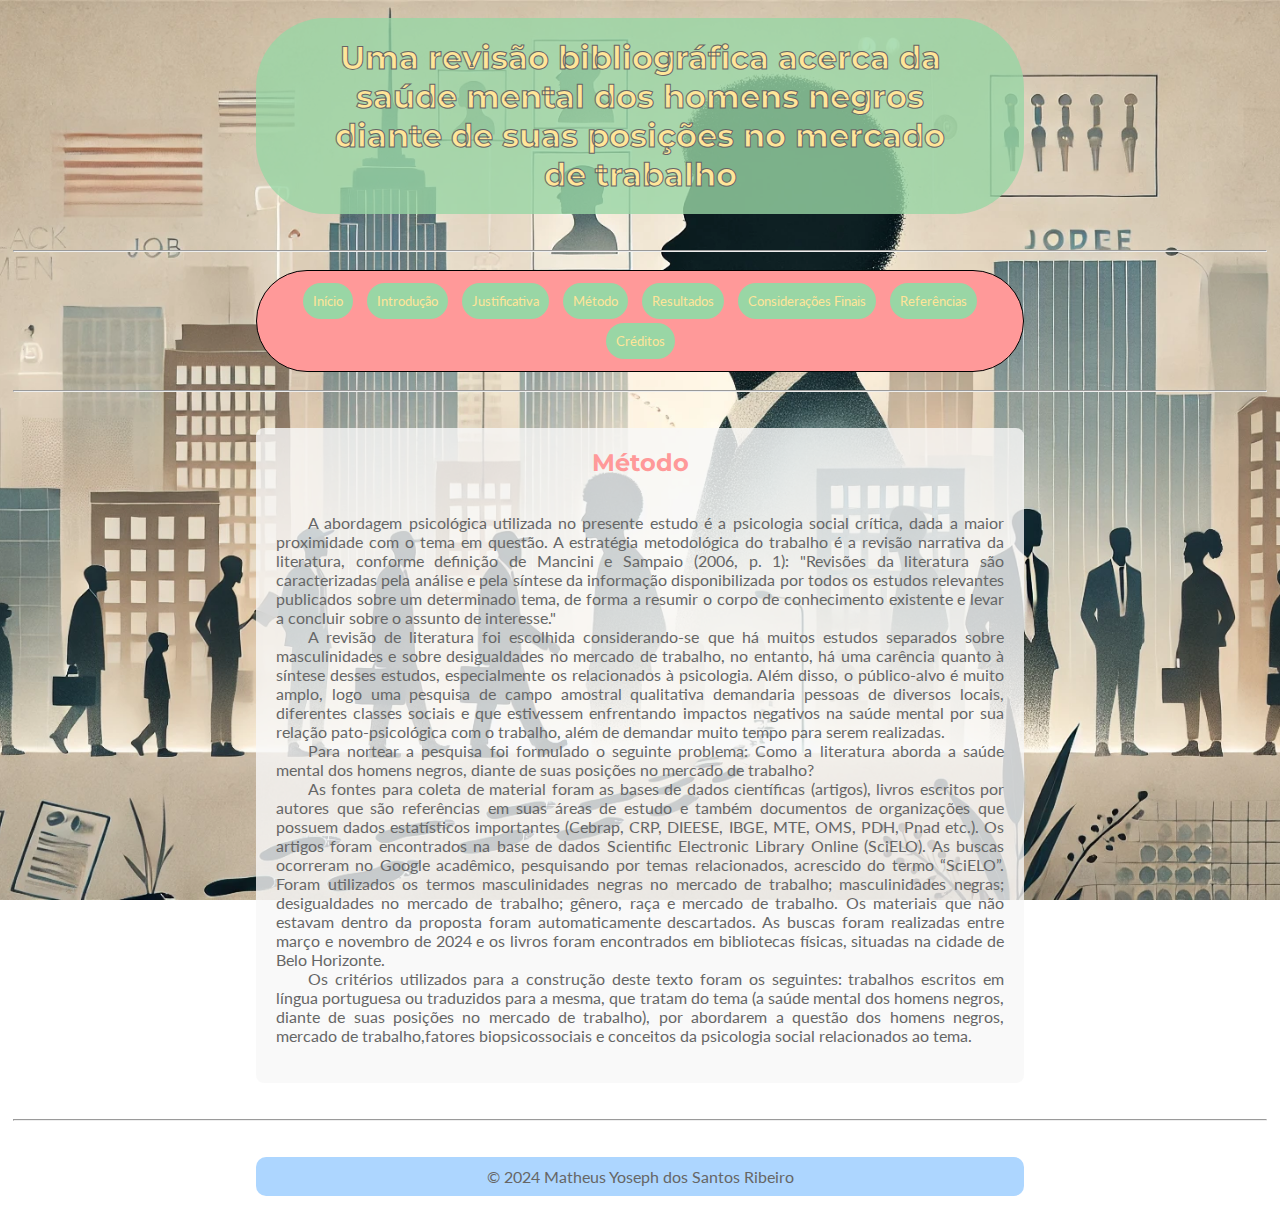
<file: Método.html>
<!DOCTYPE html>
<html lang="pt-br">
<head>
    <meta charset="UTF-8">
    <meta http-equiv="X-UA-Compatible" content="IE=edge">
    <meta name="viewport" content="width=device-width, initial-scale=1.0">
    <link href="https://fonts.googleapis.com/css2?family=Lato:wght@400;700&display=swap" rel="stylesheet">
    <link href="https://fonts.googleapis.com/css2?family=Montserrat:wght@400;700&display=swap" rel="stylesheet">
    <link rel="stylesheet" href="estilo.css">
    <title>TCC</title>
</head>
<body>
    <audio id="transition-sound" src="efeito_sonoro.mp3" preload="auto"></audio>
    <br>
    <div class="titulo">
    <header>
        <h1>Uma revisão bibliográfica acerca da saúde mental dos homens negros diante de suas posições no mercado de trabalho</h1>
    </header>
    </div>
    <br>
    <br>
    <main>
        <hr>
        <br>
        <div class="Botões">
        <button type="button"><a href="index.html">Início</a></button> <button type="button"><a href="Introdução.html">Introdução</a></button> <button type="button"><a href="Justificativa.html">Justificativa</a></button> <button type="button"><a href="Método.html">Método</a></button>
        <button type="button"><a href="Resultados.html">Resultados</a></button> <button type="button"><a href="Considerações_Finais.html">Considerações Finais</a></button>
        <button type="button"><a href="Referencias.html">Referências</a></button>
        <button type="button"><a href="Créditos.html">Créditos</a></button>
        </div> 
        <br>
        <hr>
        <br>
        <br>
        <div class="caixa-de-texto">
            <h2>Método</h2>
            <br>
            <br>
            <p>A abordagem psicológica utilizada no presente estudo é a psicologia social crítica, dada a maior proximidade com o tema em questão. A estratégia metodológica do trabalho é a revisão narrativa da literatura, conforme definição de Mancini e Sampaio (2006, p. 1): "Revisões da literatura são caracterizadas pela análise e pela síntese da informação disponibilizada por todos os estudos relevantes publicados sobre um determinado tema, de forma a resumir o corpo de conhecimento existente e levar a concluir sobre o assunto de interesse."</p>

            <p>A revisão de literatura foi escolhida considerando-se que há muitos estudos separados sobre masculinidades e sobre desigualdades no mercado de trabalho, no entanto, há uma carência quanto à síntese desses estudos, especialmente os relacionados à psicologia. Além disso, o público-alvo é muito amplo, logo uma pesquisa de campo amostral qualitativa demandaria pessoas de diversos locais, diferentes classes sociais e que estivessem enfrentando impactos negativos na saúde mental por sua relação pato-psicológica com o trabalho, além de demandar muito tempo para serem realizadas.</p>

            <p>Para nortear a pesquisa foi formulado o seguinte problema: Como a literatura aborda a saúde mental dos homens negros, diante de suas posições no mercado de trabalho?</p>

            <p>As fontes para coleta de material foram as bases de dados científicas (artigos), livros escritos por autores que são referências em suas áreas de estudo e também documentos de organizações que possuem dados estatísticos importantes (Cebrap, CRP, DIEESE, IBGE, MTE, OMS, PDH, Pnad etc.). Os artigos foram encontrados na base de dados Scientific Electronic Library Online (SciELO). As buscas ocorreram no Google acadêmico, pesquisando por temas relacionados, acrescido do termo “SciELO”. Foram utilizados os termos masculinidades negras no mercado de trabalho; masculinidades negras; desigualdades no mercado de trabalho; gênero, raça e mercado de trabalho. Os materiais que não estavam dentro da proposta foram automaticamente descartados. As buscas foram realizadas entre março e novembro de 2024 e os livros foram encontrados em bibliotecas físicas, situadas na cidade de Belo Horizonte.</p>

            <p>Os critérios utilizados para a construção deste texto foram os seguintes: trabalhos escritos em língua portuguesa ou traduzidos para a mesma, que tratam do tema (a saúde mental dos homens negros, diante de suas posições no mercado de trabalho), por abordarem a questão dos homens negros, mercado de trabalho,fatores biopsicossociais e conceitos da psicologia social relacionados ao tema.</p>
        <br>
        </div>
        <br>
    </main>
    <br>
    <footer>
        <hr>
        <br>
        <br>
        <div class="cabeçalho">
        <p>© 2024 Matheus Yoseph dos Santos Ribeiro</p>
        </div>
        <br>
    </footer>
    <script src="Java.js"></script>
</body>
</html>
</file>
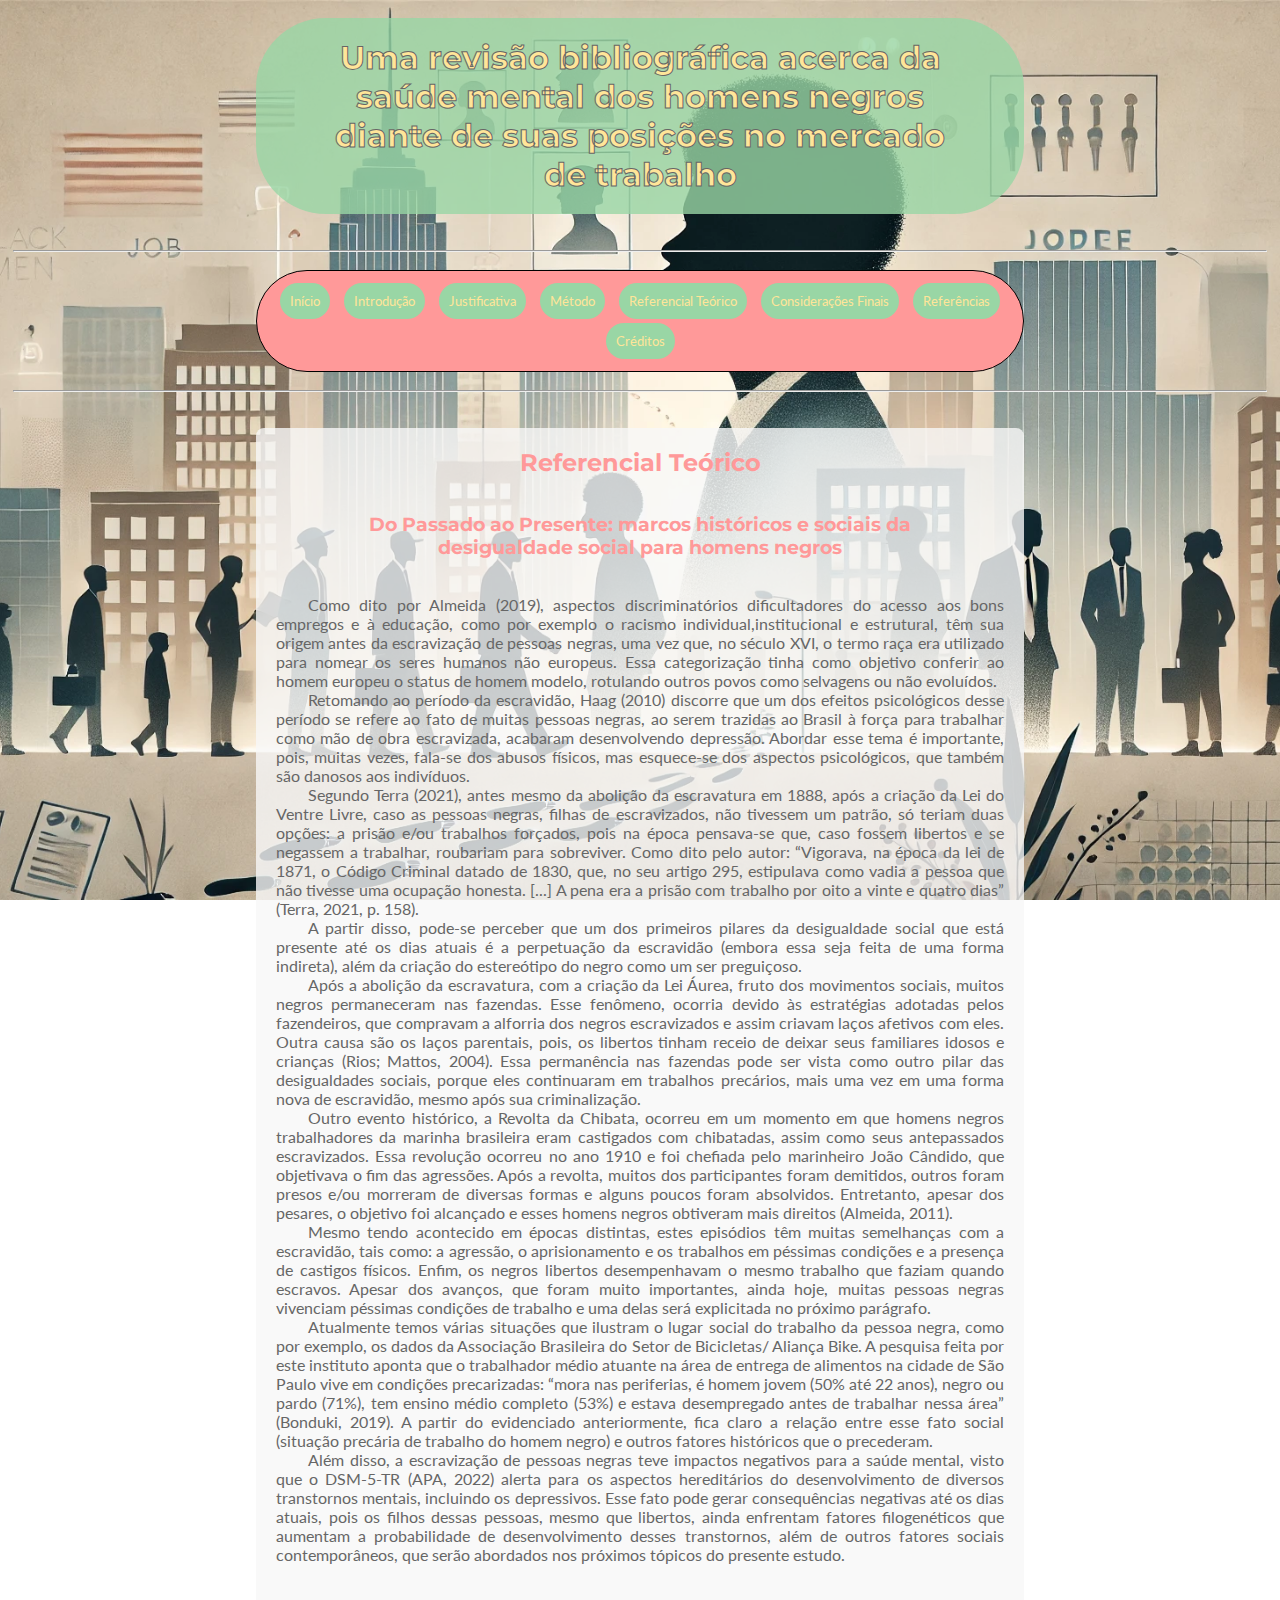
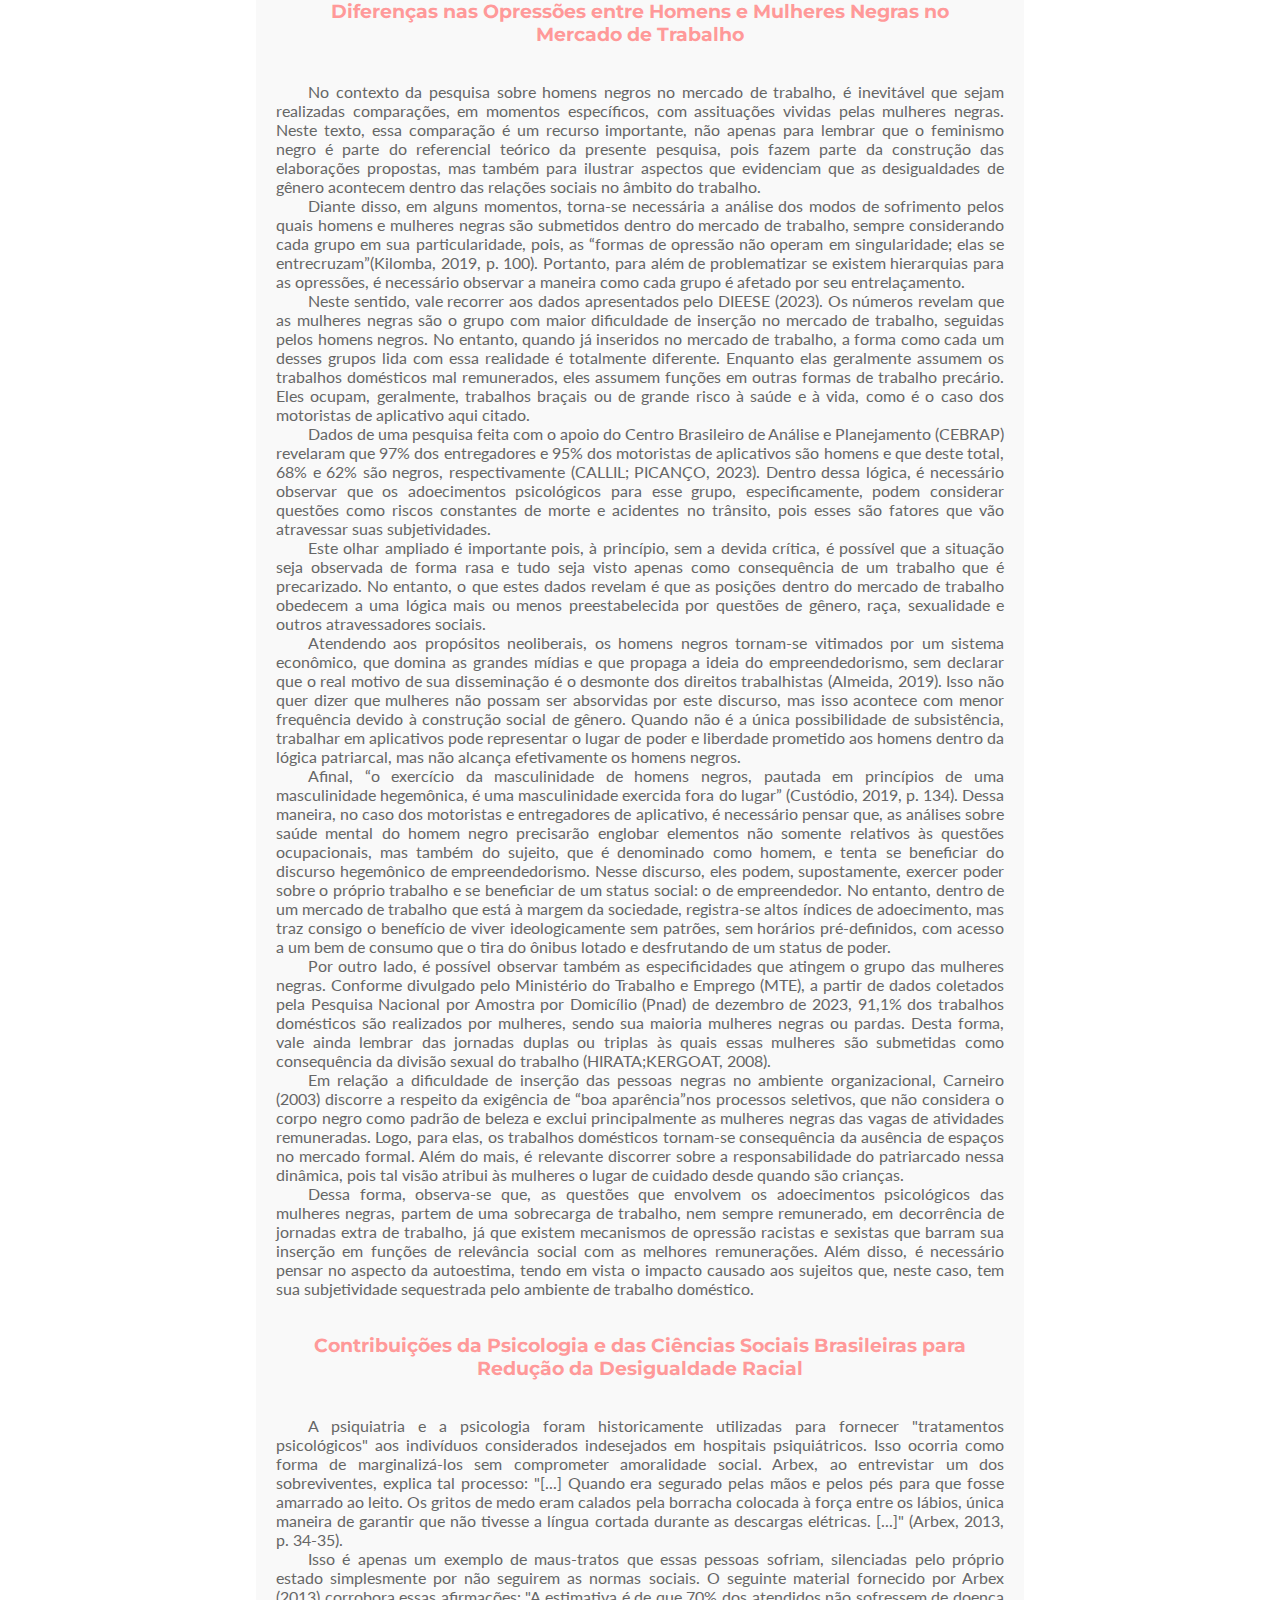
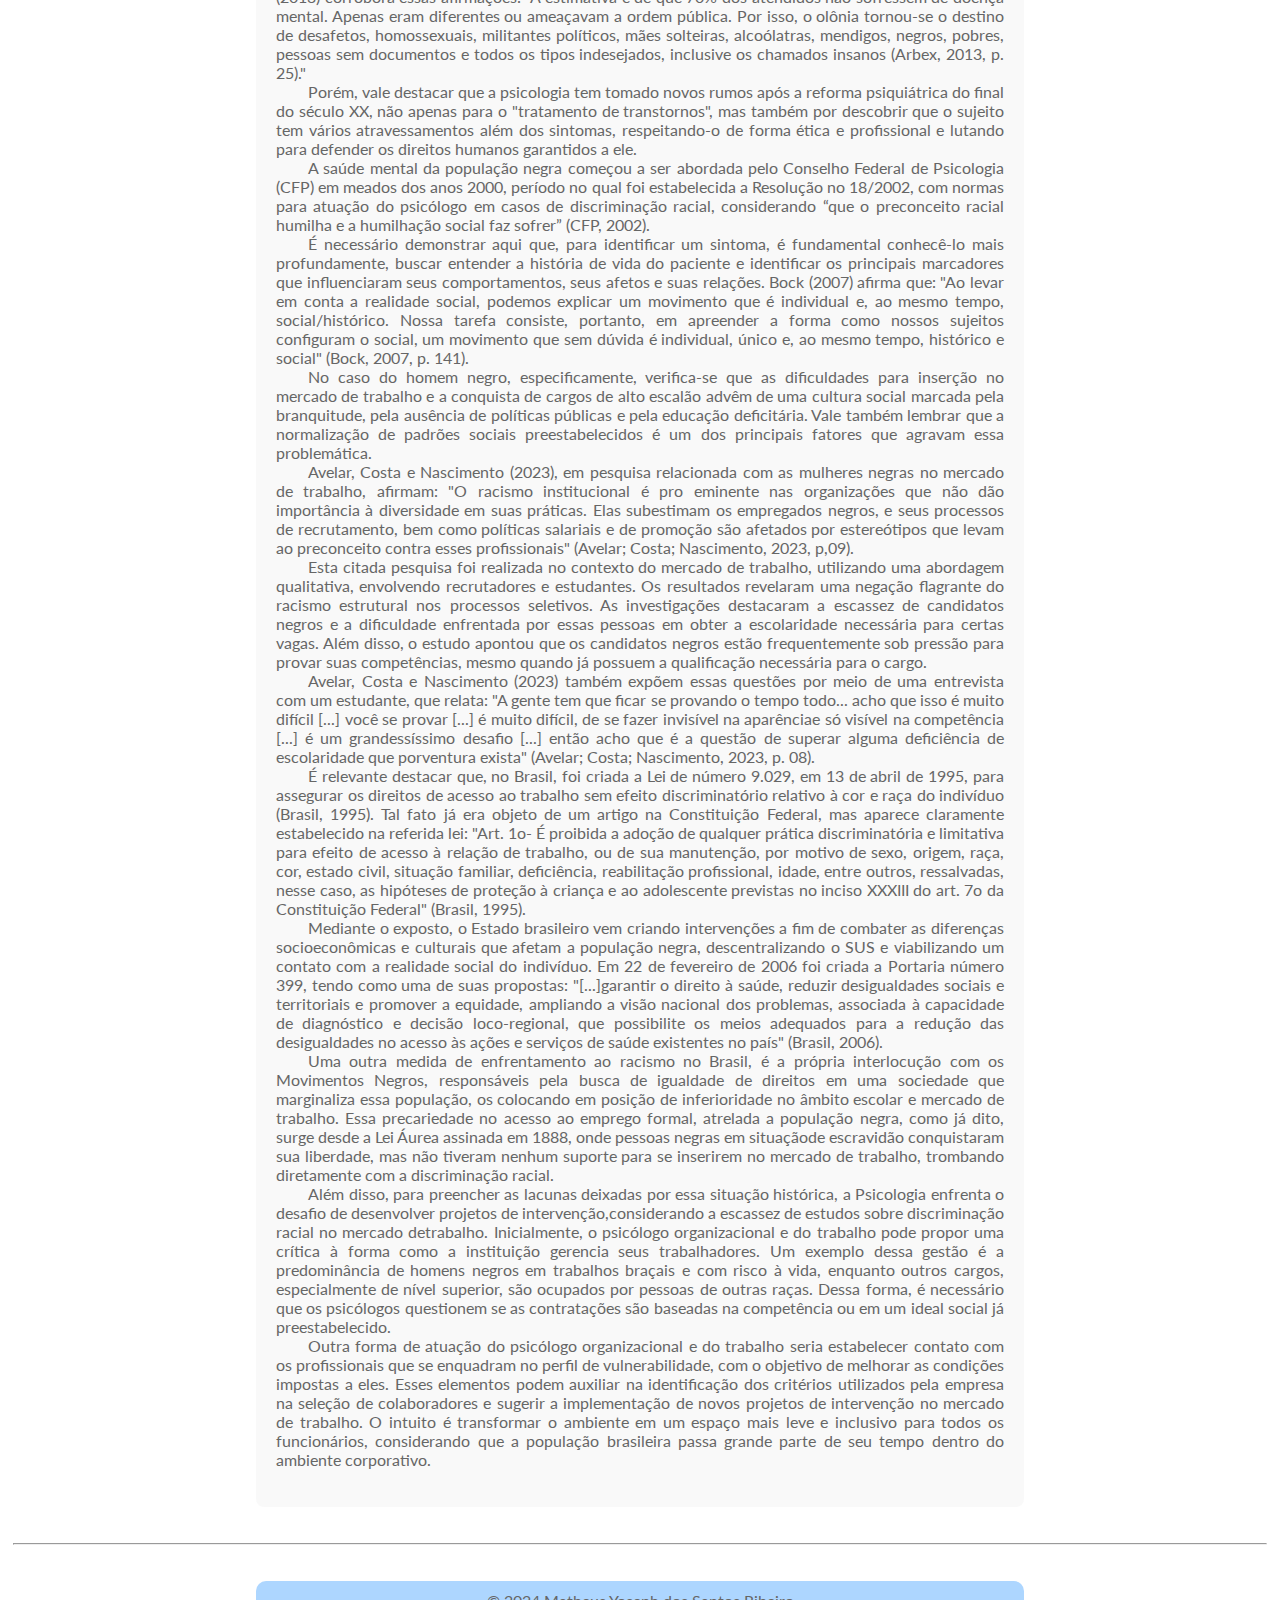
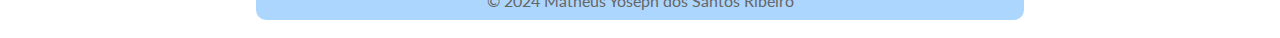
<file: Referencial_Teórico.html>
<!DOCTYPE html>
<html lang="pt-br">
<head>
    <meta charset="UTF-8">
    <meta http-equiv="X-UA-Compatible" content="IE=edge">
    <meta name="viewport" content="width=device-width, initial-scale=1.0">
    <link href="https://fonts.googleapis.com/css2?family=Lato:wght@400;700&display=swap" rel="stylesheet">
    <link href="https://fonts.googleapis.com/css2?family=Montserrat:wght@400;700&display=swap" rel="stylesheet">
    <link rel="stylesheet" href="estilo.css">
    <title>TCC</title>
</head>
<body>
    <audio id="transition-sound" src="efeito_sonoro.mp3" preload="auto"></audio>
    <br>
    <div class="titulo">
    <header>
        <h1>Uma revisão bibliográfica acerca da saúde mental dos homens negros diante de suas posições no mercado de trabalho</h1>
    </header>
    </div>
    <br>
    <br>
    <main>
        <hr>
        <br>
        <div class="Botões">
        <button type="button"><a href="index.html">Início</a></button> <button type="button"><a href="Introdução.html">Introdução</a></button> <button type="button"><a href="Justificativa.html">Justificativa</a></button> <button type="button"><a href="Método.html">Método</a></button>
        <button type="button"><a href="Referencial_Teórico.html">Referencial Teórico</a></button> <button type="button"><a href="Considerações_Finais.html">Considerações Finais</a></button>
        <button type="button"><a href="Referencias.html">Referências</a></button>
        <button type="button"><a href="Créditos.html">Créditos</a></button>
        </div> 
        <br>
        <hr>
        <br>
        <br>
        <div class="caixa-de-texto">
            <h2>Referencial Teórico</h2>
            <br>
            <br>
            <h3>Do Passado ao Presente: marcos históricos e sociais da desigualdade social para homens negros</h3>
            <br>
            <br>
            <p>Como dito por Almeida (2019), aspectos discriminatórios dificultadores do acesso aos bons empregos e à educação, como por exemplo o racismo individual,institucional e estrutural, têm sua origem antes da escravização de pessoas negras, uma vez que, no século XVI, o termo raça era utilizado para nomear os seres humanos não europeus. Essa categorização tinha como objetivo conferir ao homem europeu o status de homem modelo, rotulando outros povos como selvagens ou não evoluídos.</p>

            <p>Retomando ao período da escravidão, Haag (2010) discorre que um dos efeitos psicológicos desse período se refere ao fato de muitas pessoas negras, ao serem trazidas ao Brasil à força para trabalhar como mão de obra escravizada, acabaram desenvolvendo depressão. Abordar esse tema é importante, pois, muitas vezes, fala-se dos abusos físicos, mas esquece-se dos aspectos psicológicos, que também são danosos aos indivíduos.</p>

            <p>Segundo Terra (2021), antes mesmo da abolição da escravatura em 1888, após a criação da Lei do Ventre Livre, caso as pessoas negras, filhas de escravizados, não tivessem um patrão, só teriam duas opções: a prisão e/ou trabalhos forçados, pois na época pensava-se que, caso fossem libertos e se negassem a trabalhar, roubariam para sobreviver. Como dito pelo autor: “Vigorava, na época da lei de 1871, o Código Criminal datado de 1830, que, no seu artigo 295, estipulava como vadia a pessoa que não tivesse uma ocupação honesta. [...] A pena era a prisão com trabalho por oito a vinte e quatro dias” (Terra, 2021, p. 158).</p>

            <p>A partir disso, pode-se perceber que um dos primeiros pilares da desigualdade social que está presente até os dias atuais é a perpetuação da escravidão (embora essa seja feita de uma forma indireta), além da criação do estereótipo do negro como um ser preguiçoso.</p>

            <p>Após a abolição da escravatura, com a criação da Lei Áurea, fruto dos movimentos sociais, muitos negros permaneceram nas fazendas. Esse fenômeno, ocorria devido às estratégias adotadas pelos fazendeiros, que compravam a alforria dos negros escravizados e assim criavam laços afetivos com eles. Outra causa são os laços parentais, pois, os libertos tinham receio de deixar seus familiares idosos e crianças (Rios; Mattos, 2004). Essa permanência nas fazendas pode ser vista como outro pilar das desigualdades sociais, porque eles continuaram em trabalhos precários, mais uma vez em uma forma nova de escravidão, mesmo após sua criminalização.</p>

            <p>Outro evento histórico, a Revolta da Chibata, ocorreu em um momento em que homens negros trabalhadores da marinha brasileira eram castigados com chibatadas, assim como seus antepassados escravizados. Essa revolução ocorreu no ano 1910 e foi chefiada pelo marinheiro João Cândido, que objetivava o fim das agressões. Após a revolta, muitos dos participantes foram demitidos, outros foram presos e/ou morreram de diversas formas e alguns poucos foram absolvidos. Entretanto, apesar dos pesares, o objetivo foi alcançado e esses homens negros obtiveram mais direitos (Almeida, 2011).</p>

            <p>Mesmo tendo acontecido em épocas distintas, estes episódios têm muitas semelhanças com a escravidão, tais como: a agressão, o aprisionamento e os trabalhos em péssimas condições e a presença de castigos físicos. Enfim, os negros libertos desempenhavam o mesmo trabalho que faziam quando escravos. Apesar dos avanços, que foram muito importantes, ainda hoje, muitas pessoas negras vivenciam péssimas condições de trabalho e uma delas será explicitada no próximo parágrafo.</p>

            <p>Atualmente temos várias situações que ilustram o lugar social do trabalho da pessoa negra, como por exemplo, os dados da Associação Brasileira do Setor de Bicicletas/ Aliança Bike. A pesquisa feita por este instituto aponta que o trabalhador médio atuante na área de entrega de alimentos na cidade de São Paulo vive em condições precarizadas: “mora nas periferias, é homem jovem (50% até 22 anos), negro ou pardo (71%), tem ensino médio completo (53%) e estava desempregado antes de trabalhar nessa área” (Bonduki, 2019). A partir do evidenciado anteriormente, fica claro a relação entre esse fato social (situação precária de trabalho do homem negro) e outros fatores históricos que o precederam.</p>

            <p>Além disso, a escravização de pessoas negras teve impactos negativos para a saúde mental, visto que o DSM-5-TR (APA, 2022) alerta para os aspectos hereditários do desenvolvimento de diversos transtornos mentais, incluindo os depressivos. Esse fato pode gerar consequências negativas até os dias atuais, pois os filhos dessas pessoas, mesmo que libertos, ainda enfrentam fatores filogenéticos que aumentam a probabilidade de desenvolvimento desses transtornos, além de outros fatores sociais contemporâneos, que serão abordados nos próximos tópicos do presente estudo.</p>
            <br>
            <br>
            <h3>Diferenças nas Opressões entre Homens e Mulheres Negras no Mercado de Trabalho</h3>
            <br>
            <br>
            <p>No contexto da pesquisa sobre homens negros no mercado de trabalho, é inevitável que sejam realizadas comparações, em momentos específicos, com assituações vividas pelas mulheres negras. Neste texto, essa comparação é um recurso importante, não apenas para lembrar que o feminismo negro é parte do referencial teórico da presente pesquisa, pois fazem parte da construção das elaborações propostas, mas também para ilustrar aspectos que evidenciam que as desigualdades de gênero acontecem dentro das relações sociais no âmbito do trabalho.</p>

            <p>Diante disso, em alguns momentos, torna-se necessária a análise dos modos de sofrimento pelos quais homens e mulheres negras são submetidos dentro do mercado de trabalho, sempre considerando cada grupo em sua particularidade, pois, as “formas de opressão não operam em singularidade; elas se entrecruzam”(Kilomba, 2019, p. 100). Portanto, para além de problematizar se existem hierarquias para as opressões, é necessário observar a maneira como cada grupo é afetado por seu entrelaçamento.</p>

            <p>Neste sentido, vale recorrer aos dados apresentados pelo DIEESE (2023). Os números revelam que as mulheres negras são o grupo com maior dificuldade de inserção no mercado de trabalho, seguidas pelos homens negros. No entanto, quando já inseridos no mercado de trabalho, a forma como cada um desses grupos lida com essa realidade é totalmente diferente. Enquanto elas geralmente assumem os trabalhos domésticos mal remunerados, eles assumem funções em outras formas de trabalho precário. Eles ocupam, geralmente, trabalhos braçais ou de grande risco à saúde e à vida, como é o caso dos motoristas de aplicativo aqui citado.</p>

            <p>Dados de uma pesquisa feita com o apoio do Centro Brasileiro de Análise e Planejamento (CEBRAP) revelaram que 97% dos entregadores e 95% dos motoristas de aplicativos são homens e que deste total, 68% e 62% são negros, respectivamente (CALLIL; PICANÇO, 2023). Dentro dessa lógica, é necessário observar que os adoecimentos psicológicos para esse grupo, especificamente, podem considerar questões como riscos constantes de morte e acidentes no trânsito, pois esses são fatores que vão atravessar suas subjetividades.</p>

            <p>Este olhar ampliado é importante pois, à princípio, sem a devida crítica, é possível que a situação seja observada de forma rasa e tudo seja visto apenas como consequência de um trabalho que é precarizado. No entanto, o que estes dados revelam é que as posições dentro do mercado de trabalho obedecem a uma lógica mais ou menos preestabelecida por questões de gênero, raça, sexualidade e outros atravessadores sociais.</p>

            <p>Atendendo aos propósitos neoliberais, os homens negros tornam-se vitimados por um sistema econômico, que domina as grandes mídias e que propaga a ideia do empreendedorismo, sem declarar que o real motivo de sua disseminação é o desmonte dos direitos trabalhistas (Almeida, 2019). Isso não quer dizer que mulheres não possam ser absorvidas por este discurso, mas isso acontece com menor frequência devido à construção social de gênero. Quando não é a única possibilidade de subsistência, trabalhar em aplicativos pode representar o lugar de poder e liberdade prometido aos homens dentro da lógica patriarcal, mas não alcança efetivamente os homens negros.</p>

            <p>Afinal, “o exercício da masculinidade de homens negros, pautada em princípios de uma masculinidade hegemônica, é uma masculinidade exercida fora do lugar” (Custódio, 2019, p. 134). Dessa maneira, no caso dos motoristas e entregadores de aplicativo, é necessário pensar que, as análises sobre saúde mental do homem negro precisarão englobar elementos não somente relativos às questões ocupacionais, mas também do sujeito, que é denominado como homem, e tenta se beneficiar do discurso hegemônico de empreendedorismo. Nesse discurso, eles podem, supostamente, exercer poder sobre o próprio trabalho e se beneficiar de um status social: o de empreendedor. No entanto, dentro de um mercado de trabalho que está à margem da sociedade, registra-se altos índices de adoecimento, mas traz consigo o benefício de viver ideologicamente sem patrões, sem horários pré-definidos, com acesso a um bem de consumo que o tira do ônibus lotado e desfrutando de um status de poder.</p>

            <p>Por outro lado, é possível observar também as especificidades que atingem o grupo das mulheres negras. Conforme divulgado pelo Ministério do Trabalho e Emprego (MTE), a partir de dados coletados pela Pesquisa Nacional por Amostra por Domicílio (Pnad) de dezembro de 2023, 91,1% dos trabalhos domésticos são realizados por mulheres, sendo sua maioria mulheres negras ou pardas. Desta forma, vale ainda lembrar das jornadas duplas ou triplas às quais essas mulheres são submetidas como consequência da divisão sexual do trabalho (HIRATA;KERGOAT, 2008).</p>

            <p>Em relação a dificuldade de inserção das pessoas negras no ambiente organizacional, Carneiro (2003) discorre a respeito da exigência de “boa aparência”nos processos seletivos, que não considera o corpo negro como padrão de beleza e exclui principalmente as mulheres negras das vagas de atividades remuneradas. Logo, para elas, os trabalhos domésticos tornam-se consequência da ausência de espaços no mercado formal. Além do mais, é relevante discorrer sobre a responsabilidade do patriarcado nessa dinâmica, pois tal visão atribui às mulheres o lugar de cuidado desde quando são crianças.</p>

            <p>Dessa forma, observa-se que, as questões que envolvem os adoecimentos psicológicos das mulheres negras, partem de uma sobrecarga de trabalho, nem sempre remunerado, em decorrência de jornadas extra de trabalho, já que existem mecanismos de opressão racistas e sexistas que barram sua inserção em funções de relevância social com as melhores remunerações. Além disso, é necessário pensar no aspecto da autoestima, tendo em vista o impacto causado aos sujeitos que, neste caso, tem sua subjetividade sequestrada pelo ambiente de trabalho doméstico.</p>
            <br>
            <br>
            <h3>Contribuições da Psicologia e das Ciências Sociais Brasileiras para Redução da Desigualdade Racial</h3>
            <br>
            <br>
            <p>A psiquiatria e a psicologia foram historicamente utilizadas para fornecer "tratamentos psicológicos" aos indivíduos considerados indesejados em hospitais psiquiátricos. Isso ocorria como forma de marginalizá-los sem comprometer amoralidade social. Arbex, ao entrevistar um dos sobreviventes, explica tal processo: "[...] Quando era segurado pelas mãos e pelos pés para que fosse amarrado ao leito. Os gritos de medo eram calados pela borracha colocada à força entre os lábios, única maneira de garantir que não tivesse a língua cortada durante as descargas elétricas. [...]" (Arbex, 2013, p. 34-35).</p>

            <p>Isso é apenas um exemplo de maus-tratos que essas pessoas sofriam, silenciadas pelo próprio estado simplesmente por não seguirem as normas sociais. O seguinte material fornecido por Arbex (2013) corrobora essas afirmações: "A estimativa é de que 70% dos atendidos não sofressem de doença mental. Apenas eram diferentes ou ameaçavam a ordem pública. Por isso, o olônia tornou-se o destino de desafetos, homossexuais, militantes políticos, mães solteiras, alcoólatras, mendigos, negros, pobres, pessoas sem documentos e todos os tipos indesejados, inclusive os chamados insanos (Arbex, 2013, p. 25)."</p>

            <p>Porém, vale destacar que a psicologia tem tomado novos rumos após a reforma psiquiátrica do final do século XX, não apenas para o "tratamento de transtornos", mas também por descobrir que o sujeito tem vários atravessamentos além dos sintomas, respeitando-o de forma ética e profissional e lutando para defender os direitos humanos garantidos a ele.</p>
            
            <p>A saúde mental da população negra começou a ser abordada pelo Conselho Federal de Psicologia (CFP) em meados dos anos 2000, período no qual foi estabelecida a Resolução no 18/2002, com normas para atuação do psicólogo em casos de discriminação racial, considerando “que o preconceito racial humilha e a humilhação social faz sofrer” (CFP, 2002).</p>

            <p>É necessário demonstrar aqui que, para identificar um sintoma, é fundamental conhecê-lo mais profundamente, buscar entender a história de vida do paciente e identificar os principais marcadores que influenciaram seus comportamentos, seus afetos e suas relações. Bock (2007) afirma que: "Ao levar em conta a realidade social, podemos explicar um movimento que é individual e, ao mesmo tempo, social/histórico. Nossa tarefa consiste, portanto, em apreender a forma como nossos sujeitos configuram o social, um movimento que sem dúvida é individual, único e, ao mesmo tempo, histórico e social" (Bock, 2007, p. 141).</p>

            <p>No caso do homem negro, especificamente, verifica-se que as dificuldades para inserção no mercado de trabalho e a conquista de cargos de alto escalão advêm de uma cultura social marcada pela branquitude, pela ausência de políticas públicas e pela educação deficitária. Vale também lembrar que a normalização de padrões sociais preestabelecidos é um dos principais fatores que agravam essa problemática.</p>

            <p>Avelar, Costa e Nascimento (2023), em pesquisa relacionada com as mulheres negras no mercado de trabalho, afirmam: "O racismo institucional é pro eminente nas organizações que não dão importância à diversidade em suas práticas. Elas subestimam os empregados negros, e seus processos de recrutamento, bem como políticas salariais e de promoção são afetados por estereótipos que levam ao preconceito contra esses profissionais" (Avelar; Costa; Nascimento, 2023, p,09).</p>
            
            <p>Esta citada pesquisa foi realizada no contexto do mercado de trabalho, utilizando uma abordagem qualitativa, envolvendo recrutadores e estudantes. Os resultados revelaram uma negação flagrante do racismo estrutural nos processos seletivos. As investigações destacaram a escassez de candidatos negros e a dificuldade enfrentada por essas pessoas em obter a escolaridade necessária para certas vagas. Além disso, o estudo apontou que os candidatos negros estão frequentemente sob pressão para provar suas competências, mesmo quando já possuem a qualificação necessária para o cargo.</p>

            <p>Avelar, Costa e Nascimento (2023) também expõem essas questões por meio de uma entrevista com um estudante, que relata: "A gente tem que ficar se provando o tempo todo... acho que isso é muito difícil [...] você se provar [...] é muito difícil, de se fazer invisível na aparênciae só visível na competência [...] é um grandessíssimo desafio [...] então acho que é a questão de superar alguma deficiência de escolaridade que porventura exista" (Avelar; Costa; Nascimento, 2023, p. 08).</p>
            
            <p>É relevante destacar que, no Brasil, foi criada a Lei de número 9.029, em 13 de abril de 1995, para assegurar os direitos de acesso ao trabalho sem efeito discriminatório relativo à cor e raça do indivíduo (Brasil, 1995). Tal fato já era objeto de um artigo na Constituição Federal, mas aparece claramente estabelecido na referida lei: "Art. 1o- É proibida a adoção de qualquer prática discriminatória e limitativa para efeito de acesso à relação de trabalho, ou de sua manutenção, por motivo de sexo, origem, raça, cor, estado civil, situação familiar, deficiência, reabilitação profissional, idade, entre outros, ressalvadas, nesse caso, as hipóteses de proteção à criança e ao adolescente previstas no inciso XXXIII do art. 7o da Constituição Federal" (Brasil, 1995).</p>

            <p>Mediante o exposto, o Estado brasileiro vem criando intervenções a fim de combater as diferenças socioeconômicas e culturais que afetam a população negra, descentralizando o SUS e viabilizando um contato com a realidade social do indivíduo. Em 22 de fevereiro de 2006 foi criada a Portaria número 399, tendo como uma de suas propostas: "[...]garantir o direito à saúde, reduzir desigualdades sociais e territoriais e promover a equidade, ampliando a visão nacional dos problemas, associada à capacidade de diagnóstico e decisão loco-regional, que possibilite os meios adequados para a redução das desigualdades no acesso às ações e serviços de saúde existentes no país" (Brasil, 2006).</p>
            
            <p>Uma outra medida de enfrentamento ao racismo no Brasil, é a própria interlocução com os Movimentos Negros, responsáveis pela busca de igualdade de direitos em uma sociedade que marginaliza essa população, os colocando em posição de inferioridade no âmbito escolar e mercado de trabalho. Essa precariedade no acesso ao emprego formal, atrelada a população negra, como já dito, surge desde a Lei Áurea assinada em 1888, onde pessoas negras em situaçãode escravidão conquistaram sua liberdade, mas não tiveram nenhum suporte para se inserirem no mercado de trabalho, trombando diretamente com a discriminação racial.</p>

            <p>Além disso, para preencher as lacunas deixadas por essa situação histórica, a Psicologia enfrenta o desafio de desenvolver projetos de intervenção,considerando a escassez de estudos sobre discriminação racial no mercado detrabalho. Inicialmente, o psicólogo organizacional e do trabalho pode propor uma crítica à forma como a instituição gerencia seus trabalhadores. Um exemplo dessa gestão é a predominância de homens negros em trabalhos braçais e com risco à vida, enquanto outros cargos, especialmente de nível superior, são ocupados por pessoas de outras raças. Dessa forma, é necessário que os psicólogos questionem se as contratações são baseadas na competência ou em um ideal social já preestabelecido.</p>

            <p>Outra forma de atuação do psicólogo organizacional e do trabalho seria estabelecer contato com os profissionais que se enquadram no perfil de vulnerabilidade, com o objetivo de melhorar as condições impostas a eles. Esses elementos podem auxiliar na identificação dos critérios utilizados pela empresa na seleção de colaboradores e sugerir a implementação de novos projetos de intervenção no mercado de trabalho. O intuito é transformar o ambiente em um espaço mais leve e inclusivo para todos os funcionários, considerando que a população brasileira passa grande parte de seu tempo dentro do ambiente corporativo.</p>
        <br>
        </div>
        <br>
    </main>
    <br>
    <footer>
        <hr>
        <br>
        <br>
        <div class="cabeçalho">
        <p>© 2024 Matheus Yoseph dos Santos Ribeiro</p>
        </div>
        <br>
    </footer>
    <script src="Java.js"></script>
</body>
</html>
</file>
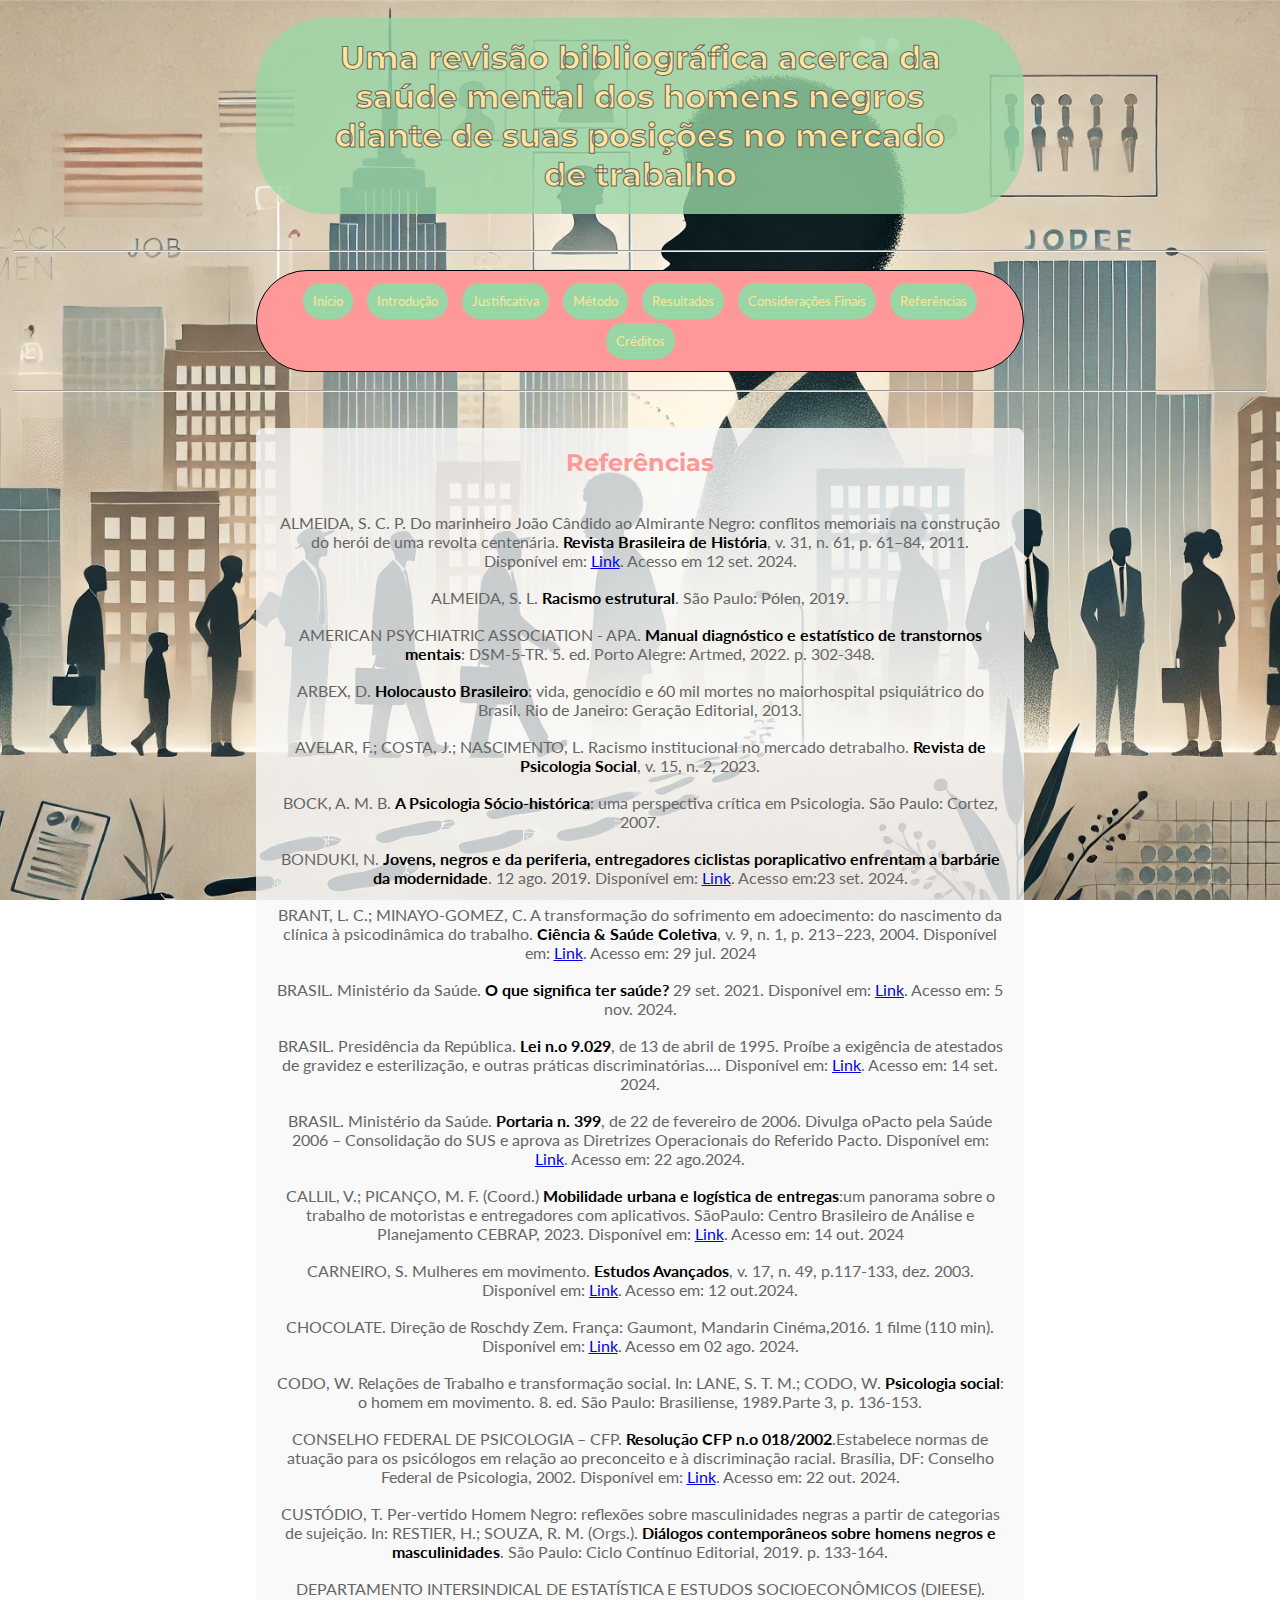
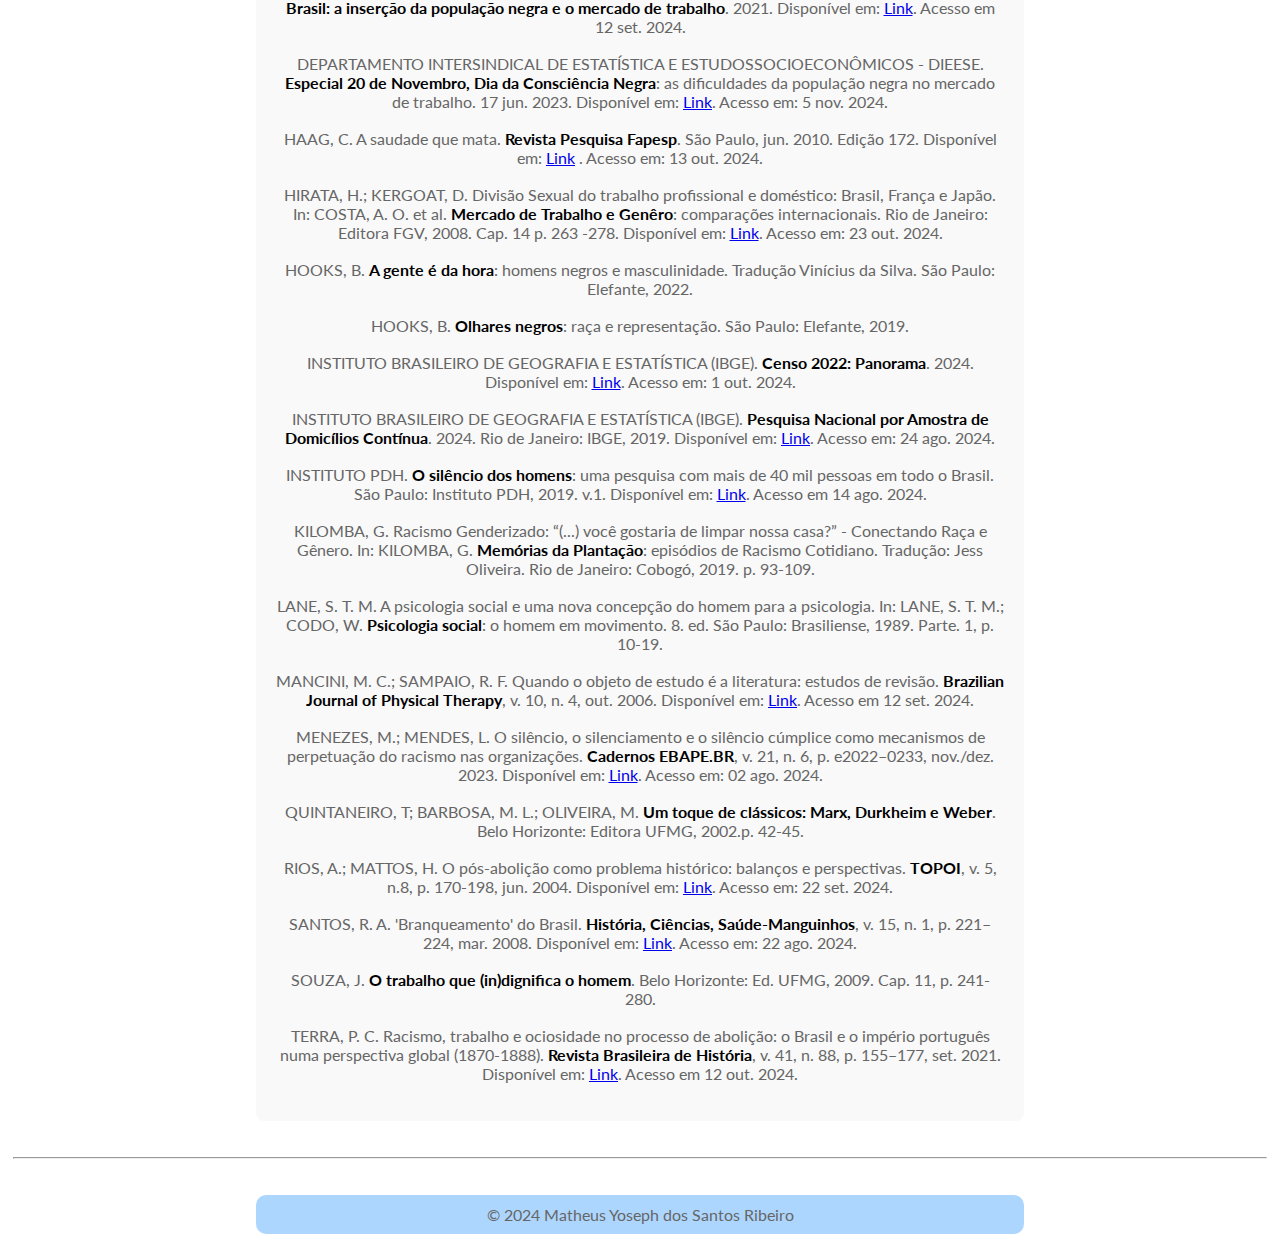
<file: Referencias.html>
<!DOCTYPE html>
<html lang="pt-br">
<head>
    <meta charset="UTF-8">
    <meta http-equiv="X-UA-Compatible" content="IE=edge">
    <meta name="viewport" content="width=device-width, initial-scale=1.0">
    <link href="https://fonts.googleapis.com/css2?family=Lato:wght@400;700&display=swap" rel="stylesheet">
    <link href="https://fonts.googleapis.com/css2?family=Montserrat:wght@400;700&display=swap" rel="stylesheet">
    <link rel="stylesheet" href="estilo.css">
    <title>TCC</title>
</head>
<body>
    <audio id="transition-sound" src="efeito_sonoro.mp3" preload="auto"></audio>
    <br>
    <div class="titulo">
    <header>
        <h1>Uma revisão bibliográfica acerca da saúde mental dos homens negros diante de suas posições no mercado de trabalho</h1>
    </header>
    </div>
    <br>
    <br>
    <main>
        <hr>
        <br>
        <div class="Botões">
        <button type="button"><a href="index.html">Início</a></button> <button type="button"><a href="Introdução.html">Introdução</a></button> <button type="button"><a href="Justificativa.html">Justificativa</a></button> <button type="button"><a href="Método.html">Método</a></button>
        <button type="button"><a href="Resultados.html">Resultados</a></button> <button type="button"><a href="Considerações_Finais.html">Considerações Finais</a></button>
        <button type="button"><a href="Referencias.html">Referências</a></button>
        <button type="button"><a href="Créditos.html">Créditos</a></button>
        </div> 
        <br>
        <hr>
        <br>
        <br>
        <div class="caixa-de-texto">
            <h2>Referências</h2>
            <br>
            <br>
            <div class="Referências">
                <p>ALMEIDA, S. C. P. Do marinheiro João Cândido ao Almirante Negro: conflitos memoriais na construção do herói de uma revolta centenária. <b>Revista Brasileira de História</b>, v. 31, n. 61, p. 61–84, 2011. Disponível em: <a href="https://doi.org/10.1590/S0102-01882011000100004"target= "_blank">Link</a>. Acesso em 12 set. 2024.</p>
                <br>
                <p>ALMEIDA, S. L. <b>Racismo estrutural</b>. São Paulo: Pólen, 2019.</p>
                <br>
                <p>AMERICAN PSYCHIATRIC ASSOCIATION - APA. <b>Manual diagnóstico e estatístico de transtornos mentais</b>: DSM-5-TR. 5. ed. Porto Alegre: Artmed, 2022. p. 302-348.</p>
                <br>
                <p>ARBEX, D. <b>Holocausto Brasileiro</b>: vida, genocídio e 60 mil mortes no maiorhospital psiquiátrico do Brasil. Rio de Janeiro: Geração Editorial, 2013.</p>
                <br>
                <p>AVELAR, F.; COSTA, J.; NASCIMENTO, L. Racismo institucional no mercado detrabalho. <b>Revista de Psicologia Social</b>, v. 15, n. 2, 2023.</p>
                <br>
                <p>BOCK, A. M. B. <b>A Psicologia Sócio-histórica</b>: uma perspectiva crítica em Psicologia. São Paulo: Cortez, 2007.</p>
                <br>
                <p>BONDUKI, N. <b>Jovens, negros e da periferia, entregadores ciclistas poraplicativo enfrentam a barbárie da modernidade</b>. 12 ago. 2019. Disponível em: <a href="https://institucional.nabilbonduki.com.br/2019/08/12/jovens-negros-e-da-periferia-entregadores-ciclistas-por-aplicativo-enfrentam-a-barbarie-da-modernidade/" target="_blank">Link</a>. Acesso em:23 set. 2024.</p>
                <br>
                <p>BRANT, L. C.; MINAYO-GOMEZ, C. A transformação do sofrimento em adoecimento: do nascimento da clínica à psicodinâmica do trabalho. <b>Ciência & Saúde Coletiva</b>, v. 9, n. 1, p. 213–223, 2004. Disponível em: <a href="https://doi.org/10.1590/S1413-81232004000100021" target="_blank">Link</a>. Acesso em: 29 jul. 2024</p>
                <br>
                <p>BRASIL. Ministério da Saúde. <b>O que significa ter saúde?</b> 29 set. 2021. Disponível em: <a href="https://www.gov.br/saude/pt-br/assuntos/saude-brasil/eu-quero-me-exercitar/noticias/2021/o-que-significa-ter-saude" target="_blank">Link</a>. Acesso em: 5 nov. 2024.</p>
                <br>
                <p>BRASIL. Presidência da República. <b>Lei n.o 9.029</b>, de 13 de abril de 1995. Proíbe a exigência de atestados de gravidez e esterilização, e outras práticas discriminatórias.... Disponível em: <a href="https://www.planalto.gov.br/ccivil_03/leis/l9029.htm#:~:text=LEI%20N%C2%BA%209.029%2C%20DE%2013,trabalho%2C%20e%20d%C3%A1%20outras%20provid%C3%AAncias" target="_blank">Link</a>. Acesso em: 14 set. 2024.</p>
                <br>
                <p>BRASIL. Ministério da Saúde. <b>Portaria n. 399</b>, de 22 de fevereiro de 2006. Divulga oPacto pela Saúde 2006 – Consolidação do SUS e aprova as Diretrizes Operacionais do Referido Pacto. Disponível em: <a href="https://bvsms.saude.gov.br/bvs/saudelegis/gm/2006/prt0399_22_02_2006.html" target="_blank">Link</a>. Acesso em: 22 ago.2024.</p>
                <br>
                <p>CALLIL, V.; PICANÇO, M. F. (Coord.) <b>Mobilidade urbana e logística de entregas</b>:um panorama sobre o trabalho de motoristas e entregadores com aplicativos. SãoPaulo: Centro Brasileiro de Análise e Planejamento CEBRAP, 2023. Disponível em: <a href="https://cebrap.org.br/wp-content/uploads/2023/05/Estudo-Cebrap-Amobitec.pdf" target="_blank">Link</a>. Acesso em: 14 out. 2024</p>
                <br>
                <p>CARNEIRO, S. Mulheres em movimento. <b>Estudos Avançados</b>, v. 17, n. 49, p.117-133, dez. 2003. Disponível em: <a href="https://www.scielo.br/j/ea/a/Zs869RQTMGGDj586JD7nr6k/#" target="_blank">Link</a>. Acesso em: 12 out.2024.</p>
                <br>
                <p>CHOCOLATE. Direção de Roschdy Zem. França: Gaumont, Mandarin Cinéma,2016. 1 filme (110 min). Disponível em: <a href="https://www.youtube.com/watch?v=kGxHo3Fjoyw" target="_blank">Link</a>. Acesso em 02 ago. 2024.</p>
                <br>
                <p>CODO, W. Relações de Trabalho e transformação social. In: LANE, S. T. M.; CODO, W. <b>Psicologia social</b>: o homem em movimento. 8. ed. São Paulo: Brasiliense, 1989.Parte 3, p. 136-153.</p>
                <br>
                <p>CONSELHO FEDERAL DE PSICOLOGIA – CFP. <b>Resolução CFP n.o 018/2002</b>.Estabelece normas de atuação para os psicólogos em relação ao preconceito e à discriminação racial. Brasília, DF: Conselho Federal de Psicologia, 2002. Disponível em: <a href="https://site.cfp.org.br/wp-content/uploads/2002/12/resolucao2002_18.PDF" target="_blank">Link</a>. Acesso em: 22 out. 2024.</p>
                <br>
                <p>CUSTÓDIO, T. Per-vertido Homem Negro: reflexões sobre masculinidades negras a partir de categorias de sujeição. In: RESTIER, H.; SOUZA, R. M. (Orgs.). <b>Diálogos contemporâneos sobre homens negros e masculinidades</b>. São Paulo: Ciclo Contínuo Editorial, 2019. p. 133-164.</p>
                <br>
                <p>DEPARTAMENTO INTERSINDICAL DE ESTATÍSTICA E ESTUDOS SOCIOECONÔMICOS (DIEESE). <b>Brasil: a inserção da população negra e o mercado de trabalho</b>. 2021. Disponível em: <a href="https://www.dieese.org.br/outraspublicacoes/2021/graficosPopulacaoNegra2021.html" target="_blank">Link</a>. Acesso em 12 set. 2024.</p>
                <br>
                <p>DEPARTAMENTO INTERSINDICAL DE ESTATÍSTICA E ESTUDOSSOCIOECONÔMICOS - DIEESE. <b>Especial 20 de Novembro, Dia da Consciência Negra</b>: as dificuldades da população negra no mercado de trabalho. 17 jun. 2023. Disponível em: <a href="https://www.dieese.org.br/boletimespecial/2023/conscienciaNegra2023.html#:~:text=DIEESE%20%2D%20boletim%20especial%20%2D%20Boletim%20Especial,mercado%20de%20trabalho%20%2D%20novembro%2F2023&text=toda%20a%20popula%C3%A7%C3%A3o%2C%20o%20que,racial%20no%20mercado%20de%20trabalho.&text=ano%20foi%20uma%20surpresa%20positiva,o%20PIB%20cres%C3%A7a%20aproximadamente%203%25.&text=ocupados" target="_blank">Link</a>. Acesso em: 5 nov. 2024.</p>
                <br>
                <p>HAAG, C. A saudade que mata. <b>Revista Pesquisa Fapesp</b>. São Paulo, jun. 2010. Edição 172. Disponível em: <a href="https://revistapesquisa.fapesp.br/a-sa,dade-que-mata/" target="_blank">Link</a> . Acesso em: 13 out. 2024.</p>
                <br>
                <p>HIRATA, H.; KERGOAT, D. Divisão Sexual do trabalho profissional e doméstico: Brasil, França e Japão.  In: COSTA, A. O. et al. <b>Mercado de Trabalho e Genêro</b>: comparações internacionais. Rio de Janeiro: Editora FGV, 2008. Cap. 14 p. 263 -278. Disponível em: <a href="https://edisciplinas.usp.br/pluginfile.php/346000/mod_resource/content/0/HIRATA.%20KERGOAT.%20Divisao%20sexual%20do%20trabalho%20profissional.pdf" target="_blank">Link</a>. Acesso em: 23 out. 2024.</p>
                <br>
                <p>HOOKS, B. <b>A gente é da hora</b>: homens negros e masculinidade. Tradução Vinícius da Silva. São Paulo: Elefante, 2022.</p>
                <br>
                <p>HOOKS, B. <b>Olhares negros</b>: raça e representação. São Paulo: Elefante, 2019.</p>
                <br>
                <p>INSTITUTO BRASILEIRO DE GEOGRAFIA E ESTATÍSTICA (IBGE). <b>Censo 2022: Panorama</b>. 2024. Disponível em: <a href="https://censo2022.ibge.gov.br/panorama/" target="_blank">Link</a>. Acesso em: 1 out. 2024.</p>
                <br>
                <p>INSTITUTO BRASILEIRO DE GEOGRAFIA E ESTATÍSTICA (IBGE). <b>Pesquisa Nacional por Amostra de Domicílios Contínua</b>.  2024. Rio de Janeiro: IBGE, 2019. Disponível em: <a href="https://www.ibge.gov.br/estatisticas/sociais/trabalho/9171-pesquisa-nacional-por-amostra-de-domicilios-continua-mensal.html" target="_blank">Link</a>. Acesso em: 24 ago. 2024.</p>
                <br>
                <p>INSTITUTO PDH. <b>O silêncio dos homens</b>: uma pesquisa com mais de 40 mil pessoas em todo o Brasil. São Paulo: Instituto PDH, 2019. v.1. Disponível em: <a href="https://institutopdh.com.br/documentarios/silencio-dos-homens/" target="_blank">Link</a>. Acesso em 14 ago. 2024.
                </p>
                <br>
                <p>KILOMBA, G. Racismo Genderizado: “(...) você gostaria de limpar nossa casa?” - Conectando Raça e Gênero. In: KILOMBA, G. <b>Memórias da Plantação</b>: episódios de Racismo Cotidiano. Tradução: Jess Oliveira.  Rio de Janeiro: Cobogó, 2019. p. 93-109.
                </p>
                <br>
                <p>LANE, S. T. M. A psicologia social e uma nova concepção do homem para a psicologia. In: LANE, S. T. M.; CODO, W. <b>Psicologia social</b>: o homem em movimento. 8. ed. São Paulo: Brasiliense, 1989.  Parte. 1, p. 10-19.</p>
                <br>
                <p>MANCINI, M. C.; SAMPAIO, R. F. Quando o objeto de estudo é a literatura: estudos de revisão. <b>Brazilian Journal of Physical Therapy</b>, v. 10, n. 4, out. 2006. Disponível em: <a href="https://doi.org/10.1590/S1413-35552006000400001" target="_blank">Link</a>. Acesso em 12 set. 2024.
                </p>
                <br>
                <p>MENEZES, M.; MENDES, L. O silêncio, o silenciamento e o silêncio cúmplice como mecanismos de perpetuação do racismo nas organizações. <b>Cadernos EBAPE.BR</b>, v. 21, n. 6, p. e2022–0233, nov./dez. 2023. Disponível em: <a href="https://www.scielo.br/j/cebape/a/DVm8WLkRTtXX3GkWJJFzxfy/#" target="_blank">Link</a>. Acesso em: 02 ago. 2024.</p>
                <br>
                <p>QUINTANEIRO, T; BARBOSA, M. L.; OLIVEIRA, M. <b>Um toque de clássicos: Marx, Durkheim e Weber</b>.  Belo Horizonte: Editora UFMG, 2002.p. 42-45.
                </p>
                <br>
                <p>RIOS, A.; MATTOS, H. O pós-abolição como problema histórico: balanços e perspectivas. <b>TOPOI</b>, v. 5, n.8, p. 170-198, jun. 2004.  Disponível em: <a href="https://doi.org/10.1590/2237-101X005008005" target="_blank">Link</a>. Acesso em: 22 set. 2024.</p>
                <br>
                <p>SANTOS, R. A. 'Branqueamento' do Brasil. <b>História, Ciências, Saúde-Manguinhos</b>, v. 15, n. 1, p. 221–224, mar. 2008. Disponível em: <a href="https://doi.org/10.1590/S0104-59702008000100014" target="_blank">Link</a>. Acesso em: 22 ago. 2024.</p>
                <br>
                <p>SOUZA, J. <b>O trabalho que (in)dignifica o homem</b>. Belo Horizonte: Ed. UFMG, 2009. Cap. 11, p. 241-280.
                </p>
                <br>
                <p>TERRA, P. C. Racismo, trabalho e ociosidade no processo de abolição: o Brasil e o império português numa perspectiva global (1870-1888). <b>Revista Brasileira de História</b>, v. 41, n. 88, p. 155–177, set. 2021. Disponível em: <a href="https://doi.org/10.1590/1806-93472021v41n88-09" target="_blank">Link</a>. Acesso em 12 out. 2024.
                </p>
            </div>
        <br>
        </div>
        <br>
    </main>
    <br>
    <footer>
        <hr>
        <br>
        <br>
        <div class="cabeçalho">
        <p>© 2024 Matheus Yoseph dos Santos Ribeiro</p>
        </div>
        <br>
    </footer>
    <script src="Java.js"></script>
</body>
</html>
</file>
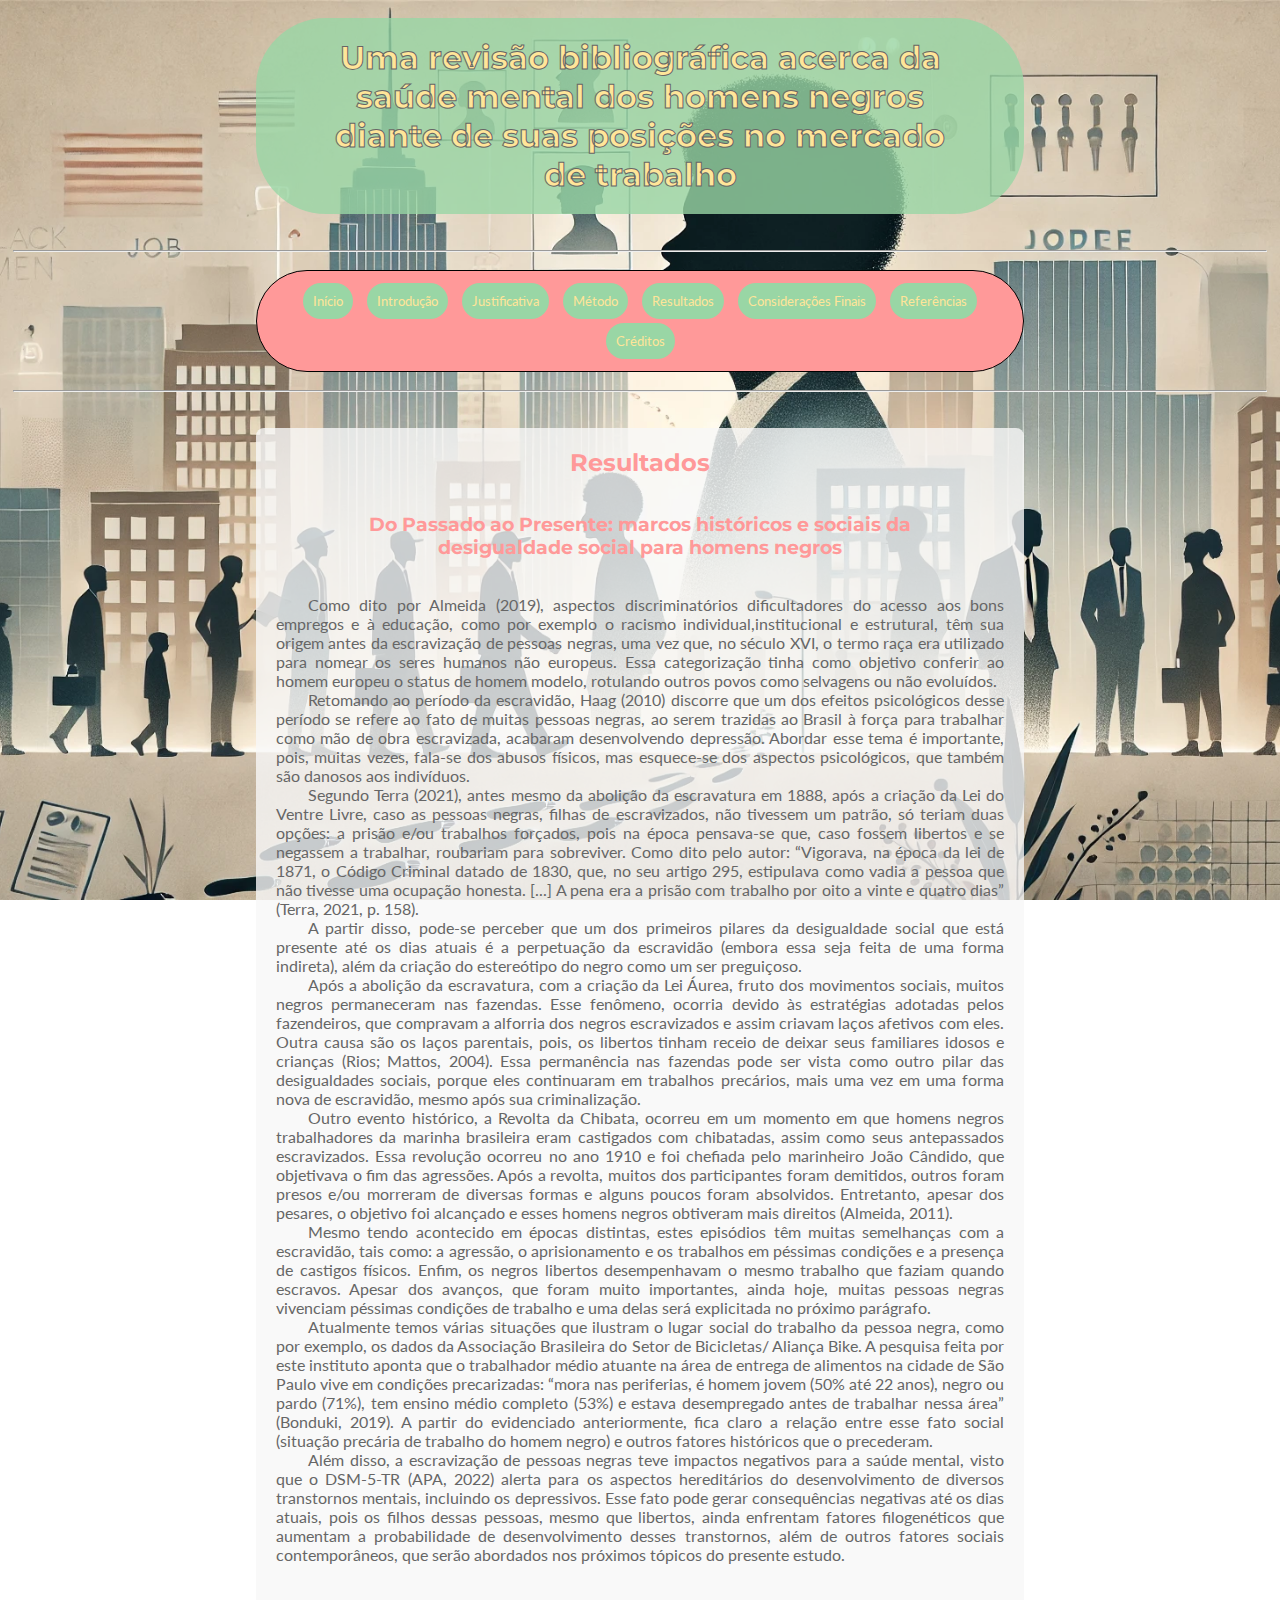
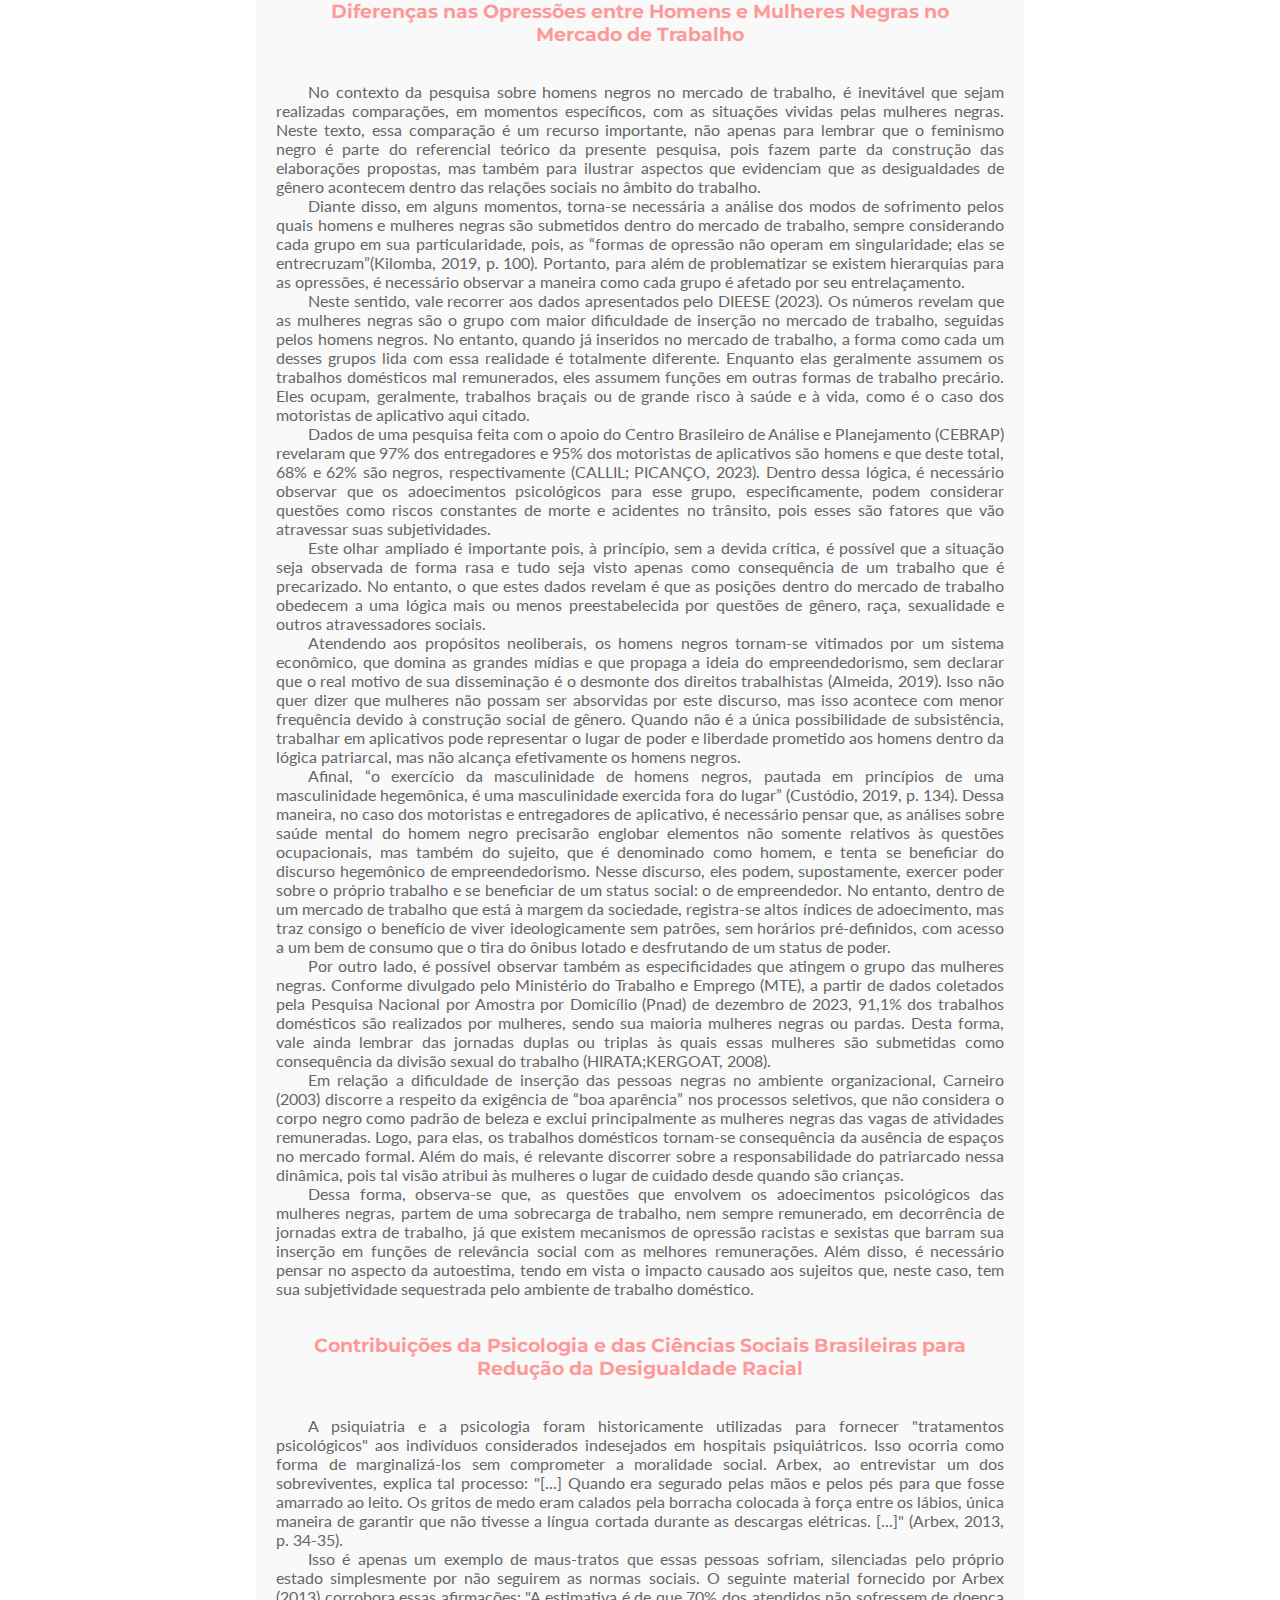
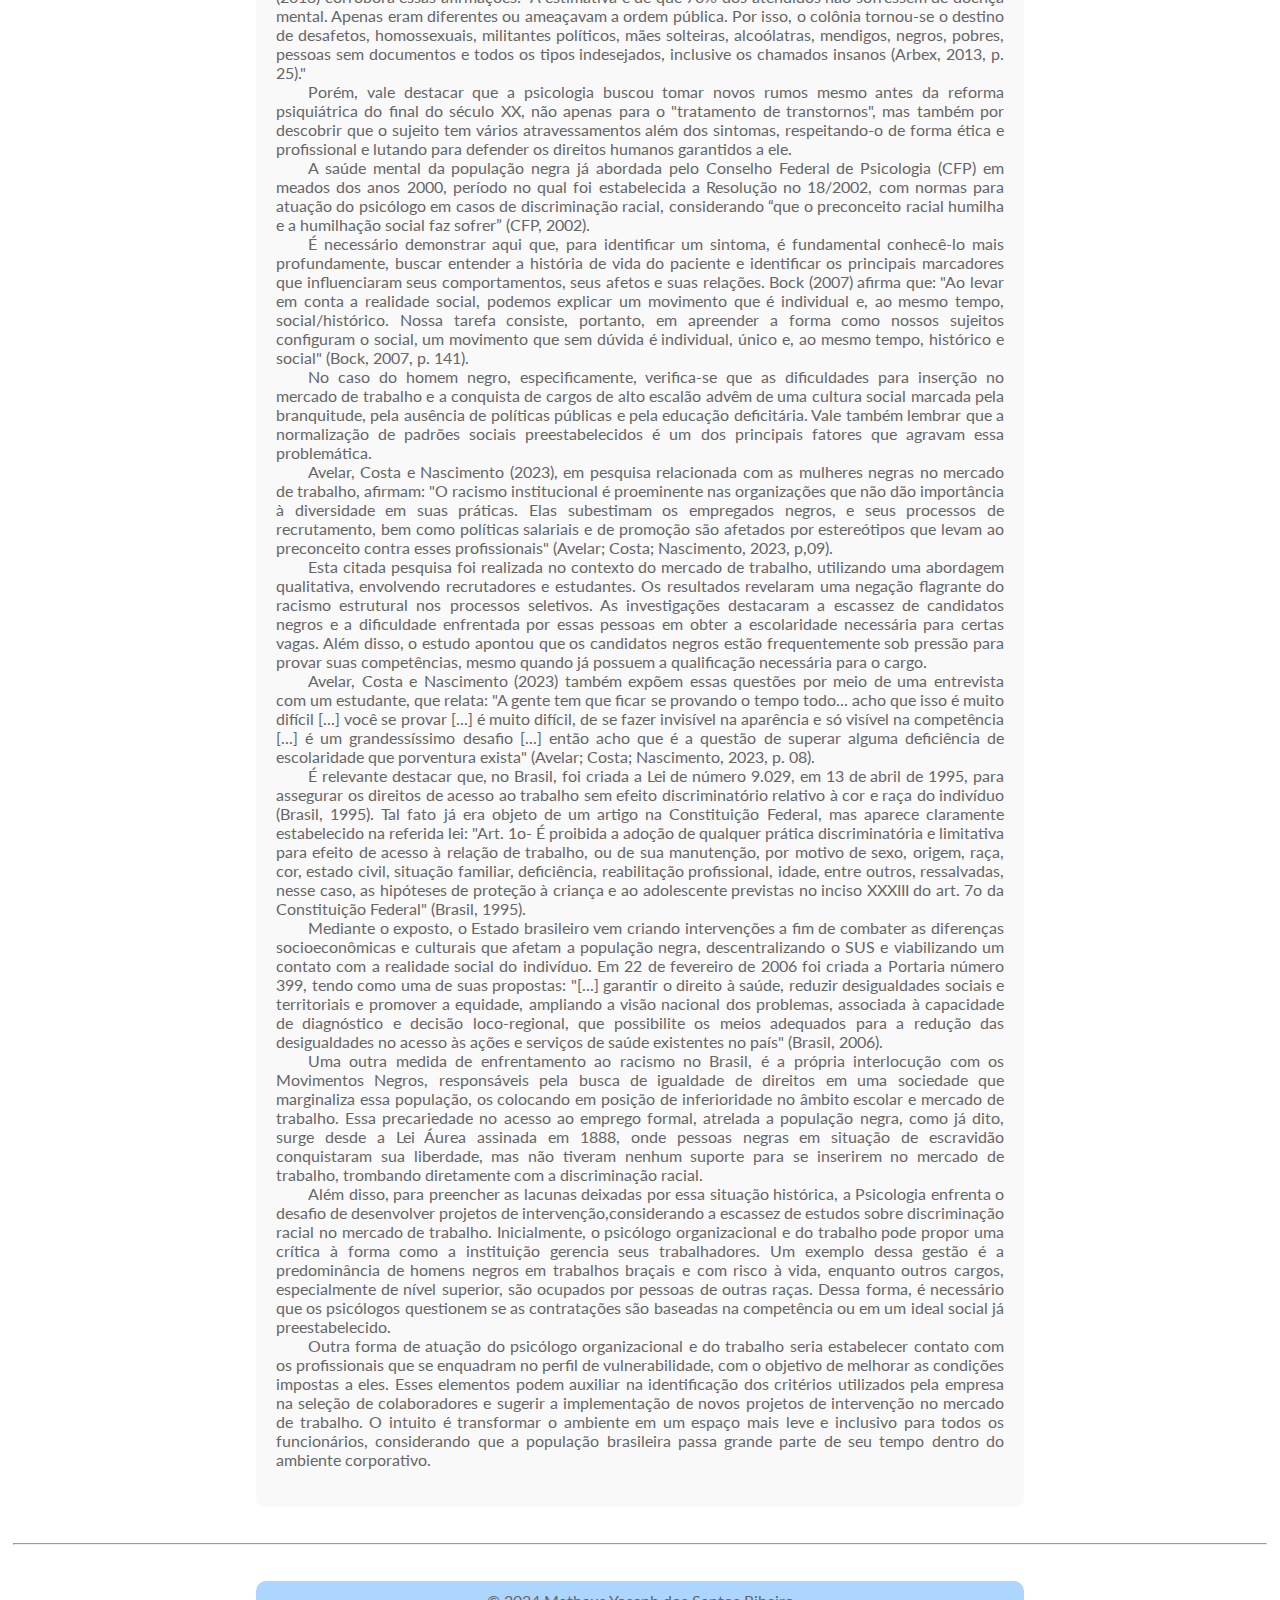
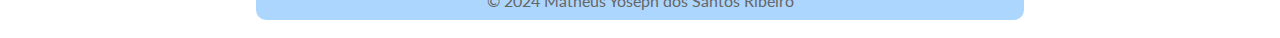
<file: Resultados.html>
<!DOCTYPE html>
<html lang="pt-br">
<head>
    <meta charset="UTF-8">
    <meta http-equiv="X-UA-Compatible" content="IE=edge">
    <meta name="viewport" content="width=device-width, initial-scale=1.0">
    <link href="https://fonts.googleapis.com/css2?family=Lato:wght@400;700&display=swap" rel="stylesheet">
    <link href="https://fonts.googleapis.com/css2?family=Montserrat:wght@400;700&display=swap" rel="stylesheet">
    <link rel="stylesheet" href="estilo.css">
    <title>TCC</title>
</head>
<body>
    <audio id="transition-sound" src="efeito_sonoro.mp3" preload="auto"></audio>
    <br>
    <div class="titulo">
    <header>
        <h1>Uma revisão bibliográfica acerca da saúde mental dos homens negros diante de suas posições no mercado de trabalho</h1>
    </header>
    </div>
    <br>
    <br>
    <main>
        <hr>
        <br>
        <div class="Botões">
        <button type="button"><a href="index.html">Início</a></button> <button type="button"><a href="Introdução.html">Introdução</a></button> <button type="button"><a href="Justificativa.html">Justificativa</a></button> <button type="button"><a href="Método.html">Método</a></button>
        <button type="button"><a href="Resultados.html">Resultados</a></button> <button type="button"><a href="Considerações_Finais.html">Considerações Finais</a></button>
        <button type="button"><a href="Referencias.html">Referências</a></button>
        <button type="button"><a href="Créditos.html">Créditos</a></button>
        </div> 
        <br>
        <hr>
        <br>
        <br>
        <div class="caixa-de-texto">
            <h2>Resultados</h2>
            <br>
            <br>
            <h3>Do Passado ao Presente: marcos históricos e sociais da desigualdade social para homens negros</h3>
            <br>
            <br>
            <p>Como dito por Almeida (2019), aspectos discriminatórios dificultadores do acesso aos bons empregos e à educação, como por exemplo o racismo individual,institucional e estrutural, têm sua origem antes da escravização de pessoas negras, uma vez que, no século XVI, o termo raça era utilizado para nomear os seres humanos não europeus. Essa categorização tinha como objetivo conferir ao homem europeu o status de homem modelo, rotulando outros povos como selvagens ou não evoluídos.</p>

            <p>Retomando ao período da escravidão, Haag (2010) discorre que um dos efeitos psicológicos desse período se refere ao fato de muitas pessoas negras, ao serem trazidas ao Brasil à força para trabalhar como mão de obra escravizada, acabaram desenvolvendo depressão. Abordar esse tema é importante, pois, muitas vezes, fala-se dos abusos físicos, mas esquece-se dos aspectos psicológicos, que também são danosos aos indivíduos.</p>

            <p>Segundo Terra (2021), antes mesmo da abolição da escravatura em 1888, após a criação da Lei do Ventre Livre, caso as pessoas negras, filhas de escravizados, não tivessem um patrão, só teriam duas opções: a prisão e/ou trabalhos forçados, pois na época pensava-se que, caso fossem libertos e se negassem a trabalhar, roubariam para sobreviver. Como dito pelo autor: “Vigorava, na época da lei de 1871, o Código Criminal datado de 1830, que, no seu artigo 295, estipulava como vadia a pessoa que não tivesse uma ocupação honesta. [...] A pena era a prisão com trabalho por oito a vinte e quatro dias” (Terra, 2021, p. 158).</p>

            <p>A partir disso, pode-se perceber que um dos primeiros pilares da desigualdade social que está presente até os dias atuais é a perpetuação da escravidão (embora essa seja feita de uma forma indireta), além da criação do estereótipo do negro como um ser preguiçoso.</p>

            <p>Após a abolição da escravatura, com a criação da Lei Áurea, fruto dos movimentos sociais, muitos negros permaneceram nas fazendas. Esse fenômeno, ocorria devido às estratégias adotadas pelos fazendeiros, que compravam a alforria dos negros escravizados e assim criavam laços afetivos com eles. Outra causa são os laços parentais, pois, os libertos tinham receio de deixar seus familiares idosos e crianças (Rios; Mattos, 2004). Essa permanência nas fazendas pode ser vista como outro pilar das desigualdades sociais, porque eles continuaram em trabalhos precários, mais uma vez em uma forma nova de escravidão, mesmo após sua criminalização.</p>

            <p>Outro evento histórico, a Revolta da Chibata, ocorreu em um momento em que homens negros trabalhadores da marinha brasileira eram castigados com chibatadas, assim como seus antepassados escravizados. Essa revolução ocorreu no ano 1910 e foi chefiada pelo marinheiro João Cândido, que objetivava o fim das agressões. Após a revolta, muitos dos participantes foram demitidos, outros foram presos e/ou morreram de diversas formas e alguns poucos foram absolvidos. Entretanto, apesar dos pesares, o objetivo foi alcançado e esses homens negros obtiveram mais direitos (Almeida, 2011).</p>

            <p>Mesmo tendo acontecido em épocas distintas, estes episódios têm muitas semelhanças com a escravidão, tais como: a agressão, o aprisionamento e os trabalhos em péssimas condições e a presença de castigos físicos. Enfim, os negros libertos desempenhavam o mesmo trabalho que faziam quando escravos. Apesar dos avanços, que foram muito importantes, ainda hoje, muitas pessoas negras vivenciam péssimas condições de trabalho e uma delas será explicitada no próximo parágrafo.</p>

            <p>Atualmente temos várias situações que ilustram o lugar social do trabalho da pessoa negra, como por exemplo, os dados da Associação Brasileira do Setor de Bicicletas/ Aliança Bike. A pesquisa feita por este instituto aponta que o trabalhador médio atuante na área de entrega de alimentos na cidade de São Paulo vive em condições precarizadas: “mora nas periferias, é homem jovem (50% até 22 anos), negro ou pardo (71%), tem ensino médio completo (53%) e estava desempregado antes de trabalhar nessa área” (Bonduki, 2019). A partir do evidenciado anteriormente, fica claro a relação entre esse fato social (situação precária de trabalho do homem negro) e outros fatores históricos que o precederam.</p>

            <p>Além disso, a escravização de pessoas negras teve impactos negativos para a saúde mental, visto que o DSM-5-TR (APA, 2022) alerta para os aspectos hereditários do desenvolvimento de diversos transtornos mentais, incluindo os depressivos. Esse fato pode gerar consequências negativas até os dias atuais, pois os filhos dessas pessoas, mesmo que libertos, ainda enfrentam fatores filogenéticos que aumentam a probabilidade de desenvolvimento desses transtornos, além de outros fatores sociais contemporâneos, que serão abordados nos próximos tópicos do presente estudo.</p>
            <br>
            <br>
            <h3>Diferenças nas Opressões entre Homens e Mulheres Negras no Mercado de Trabalho</h3>
            <br>
            <br>
            <p>No contexto da pesquisa sobre homens negros no mercado de trabalho, é inevitável que sejam realizadas comparações, em momentos específicos, com as situações vividas pelas mulheres negras. Neste texto, essa comparação é um recurso importante, não apenas para lembrar que o feminismo negro é parte do referencial teórico da presente pesquisa, pois fazem parte da construção das elaborações propostas, mas também para ilustrar aspectos que evidenciam que as desigualdades de gênero acontecem dentro das relações sociais no âmbito do trabalho.</p>

            <p>Diante disso, em alguns momentos, torna-se necessária a análise dos modos de sofrimento pelos quais homens e mulheres negras são submetidos dentro do mercado de trabalho, sempre considerando cada grupo em sua particularidade, pois, as “formas de opressão não operam em singularidade; elas se entrecruzam”(Kilomba, 2019, p. 100). Portanto, para além de problematizar se existem hierarquias para as opressões, é necessário observar a maneira como cada grupo é afetado por seu entrelaçamento.</p>

            <p>Neste sentido, vale recorrer aos dados apresentados pelo DIEESE (2023). Os números revelam que as mulheres negras são o grupo com maior dificuldade de inserção no mercado de trabalho, seguidas pelos homens negros. No entanto, quando já inseridos no mercado de trabalho, a forma como cada um desses grupos lida com essa realidade é totalmente diferente. Enquanto elas geralmente assumem os trabalhos domésticos mal remunerados, eles assumem funções em outras formas de trabalho precário. Eles ocupam, geralmente, trabalhos braçais ou de grande risco à saúde e à vida, como é o caso dos motoristas de aplicativo aqui citado.</p>

            <p>Dados de uma pesquisa feita com o apoio do Centro Brasileiro de Análise e Planejamento (CEBRAP) revelaram que 97% dos entregadores e 95% dos motoristas de aplicativos são homens e que deste total, 68% e 62% são negros, respectivamente (CALLIL; PICANÇO, 2023). Dentro dessa lógica, é necessário observar que os adoecimentos psicológicos para esse grupo, especificamente, podem considerar questões como riscos constantes de morte e acidentes no trânsito, pois esses são fatores que vão atravessar suas subjetividades.</p>

            <p>Este olhar ampliado é importante pois, à princípio, sem a devida crítica, é possível que a situação seja observada de forma rasa e tudo seja visto apenas como consequência de um trabalho que é precarizado. No entanto, o que estes dados revelam é que as posições dentro do mercado de trabalho obedecem a uma lógica mais ou menos preestabelecida por questões de gênero, raça, sexualidade e outros atravessadores sociais.</p>

            <p>Atendendo aos propósitos neoliberais, os homens negros tornam-se vitimados por um sistema econômico, que domina as grandes mídias e que propaga a ideia do empreendedorismo, sem declarar que o real motivo de sua disseminação é o desmonte dos direitos trabalhistas (Almeida, 2019). Isso não quer dizer que mulheres não possam ser absorvidas por este discurso, mas isso acontece com menor frequência devido à construção social de gênero. Quando não é a única possibilidade de subsistência, trabalhar em aplicativos pode representar o lugar de poder e liberdade prometido aos homens dentro da lógica patriarcal, mas não alcança efetivamente os homens negros.</p>

            <p>Afinal, “o exercício da masculinidade de homens negros, pautada em princípios de uma masculinidade hegemônica, é uma masculinidade exercida fora do lugar” (Custódio, 2019, p. 134). Dessa maneira, no caso dos motoristas e entregadores de aplicativo, é necessário pensar que, as análises sobre saúde mental do homem negro precisarão englobar elementos não somente relativos às questões ocupacionais, mas também do sujeito, que é denominado como homem, e tenta se beneficiar do discurso hegemônico de empreendedorismo. Nesse discurso, eles podem, supostamente, exercer poder sobre o próprio trabalho e se beneficiar de um status social: o de empreendedor. No entanto, dentro de um mercado de trabalho que está à margem da sociedade, registra-se altos índices de adoecimento, mas traz consigo o benefício de viver ideologicamente sem patrões, sem horários pré-definidos, com acesso a um bem de consumo que o tira do ônibus lotado e desfrutando de um status de poder.</p>

            <p>Por outro lado, é possível observar também as especificidades que atingem o grupo das mulheres negras. Conforme divulgado pelo Ministério do Trabalho e Emprego (MTE), a partir de dados coletados pela Pesquisa Nacional por Amostra por Domicílio (Pnad) de dezembro de 2023, 91,1% dos trabalhos domésticos são realizados por mulheres, sendo sua maioria mulheres negras ou pardas. Desta forma, vale ainda lembrar das jornadas duplas ou triplas às quais essas mulheres são submetidas como consequência da divisão sexual do trabalho (HIRATA;KERGOAT, 2008).</p>

            <p>Em relação a dificuldade de inserção das pessoas negras no ambiente organizacional, Carneiro (2003) discorre a respeito da exigência de “boa aparência” nos processos seletivos, que não considera o corpo negro como padrão de beleza e exclui principalmente as mulheres negras das vagas de atividades remuneradas. Logo, para elas, os trabalhos domésticos tornam-se consequência da ausência de espaços no mercado formal. Além do mais, é relevante discorrer sobre a responsabilidade do patriarcado nessa dinâmica, pois tal visão atribui às mulheres o lugar de cuidado desde quando são crianças.</p>

            <p>Dessa forma, observa-se que, as questões que envolvem os adoecimentos psicológicos das mulheres negras, partem de uma sobrecarga de trabalho, nem sempre remunerado, em decorrência de jornadas extra de trabalho, já que existem mecanismos de opressão racistas e sexistas que barram sua inserção em funções de relevância social com as melhores remunerações. Além disso, é necessário pensar no aspecto da autoestima, tendo em vista o impacto causado aos sujeitos que, neste caso, tem sua subjetividade sequestrada pelo ambiente de trabalho doméstico.</p>
            <br>
            <br>
            <h3>Contribuições da Psicologia e das Ciências Sociais Brasileiras para Redução da Desigualdade Racial</h3>
            <br>
            <br>
            <p>A psiquiatria e a psicologia foram historicamente utilizadas para fornecer "tratamentos psicológicos" aos indivíduos considerados indesejados em hospitais psiquiátricos. Isso ocorria como forma de marginalizá-los sem comprometer a moralidade social. Arbex, ao entrevistar um dos sobreviventes, explica tal processo: "[...] Quando era segurado pelas mãos e pelos pés para que fosse amarrado ao leito. Os gritos de medo eram calados pela borracha colocada à força entre os lábios, única maneira de garantir que não tivesse a língua cortada durante as descargas elétricas. [...]" (Arbex, 2013, p. 34-35).</p>

            <p>Isso é apenas um exemplo de maus-tratos que essas pessoas sofriam, silenciadas pelo próprio estado simplesmente por não seguirem as normas sociais. O seguinte material fornecido por Arbex (2013) corrobora essas afirmações: "A estimativa é de que 70% dos atendidos não sofressem de doença mental. Apenas eram diferentes ou ameaçavam a ordem pública. Por isso, o colônia tornou-se o destino de desafetos, homossexuais, militantes políticos, mães solteiras, alcoólatras, mendigos, negros, pobres, pessoas sem documentos e todos os tipos indesejados, inclusive os chamados insanos (Arbex, 2013, p. 25)."</p>

            <p>Porém, vale destacar que a psicologia buscou tomar novos rumos mesmo antes da reforma psiquiátrica do final do século XX, não apenas para o "tratamento de transtornos", mas também por descobrir que o sujeito tem vários atravessamentos além dos sintomas, respeitando-o de forma ética e profissional e lutando para defender os direitos humanos garantidos a ele.</p>
            
            <p>A saúde mental da população negra já abordada pelo Conselho Federal de Psicologia (CFP) em meados dos anos 2000, período no qual foi estabelecida a Resolução no 18/2002, com normas para atuação do psicólogo em casos de discriminação racial, considerando “que o preconceito racial humilha e a humilhação social faz sofrer” (CFP, 2002).</p>

            <p>É necessário demonstrar aqui que, para identificar um sintoma, é fundamental conhecê-lo mais profundamente, buscar entender a história de vida do paciente e identificar os principais marcadores que influenciaram seus comportamentos, seus afetos e suas relações. Bock (2007) afirma que: "Ao levar em conta a realidade social, podemos explicar um movimento que é individual e, ao mesmo tempo, social/histórico. Nossa tarefa consiste, portanto, em apreender a forma como nossos sujeitos configuram o social, um movimento que sem dúvida é individual, único e, ao mesmo tempo, histórico e social" (Bock, 2007, p. 141).</p>

            <p>No caso do homem negro, especificamente, verifica-se que as dificuldades para inserção no mercado de trabalho e a conquista de cargos de alto escalão advêm de uma cultura social marcada pela branquitude, pela ausência de políticas públicas e pela educação deficitária. Vale também lembrar que a normalização de padrões sociais preestabelecidos é um dos principais fatores que agravam essa problemática.</p>

            <p>Avelar, Costa e Nascimento (2023), em pesquisa relacionada com as mulheres negras no mercado de trabalho, afirmam: "O racismo institucional é proeminente nas organizações que não dão importância à diversidade em suas práticas. Elas subestimam os empregados negros, e seus processos de recrutamento, bem como políticas salariais e de promoção são afetados por estereótipos que levam ao preconceito contra esses profissionais" (Avelar; Costa; Nascimento, 2023, p,09).</p>
            
            <p>Esta citada pesquisa foi realizada no contexto do mercado de trabalho, utilizando uma abordagem qualitativa, envolvendo recrutadores e estudantes. Os resultados revelaram uma negação flagrante do racismo estrutural nos processos seletivos. As investigações destacaram a escassez de candidatos negros e a dificuldade enfrentada por essas pessoas em obter a escolaridade necessária para certas vagas. Além disso, o estudo apontou que os candidatos negros estão frequentemente sob pressão para provar suas competências, mesmo quando já possuem a qualificação necessária para o cargo.</p>

            <p>Avelar, Costa e Nascimento (2023) também expõem essas questões por meio de uma entrevista com um estudante, que relata: "A gente tem que ficar se provando o tempo todo... acho que isso é muito difícil [...] você se provar [...] é muito difícil, de se fazer invisível na aparência e só visível na competência [...] é um grandessíssimo desafio [...] então acho que é a questão de superar alguma deficiência de escolaridade que porventura exista" (Avelar; Costa; Nascimento, 2023, p. 08).</p>
            
            <p>É relevante destacar que, no Brasil, foi criada a Lei de número 9.029, em 13 de abril de 1995, para assegurar os direitos de acesso ao trabalho sem efeito discriminatório relativo à cor e raça do indivíduo (Brasil, 1995). Tal fato já era objeto de um artigo na Constituição Federal, mas aparece claramente estabelecido na referida lei: "Art. 1o- É proibida a adoção de qualquer prática discriminatória e limitativa para efeito de acesso à relação de trabalho, ou de sua manutenção, por motivo de sexo, origem, raça, cor, estado civil, situação familiar, deficiência, reabilitação profissional, idade, entre outros, ressalvadas, nesse caso, as hipóteses de proteção à criança e ao adolescente previstas no inciso XXXIII do art. 7o da Constituição Federal" (Brasil, 1995).</p>

            <p>Mediante o exposto, o Estado brasileiro vem criando intervenções a fim de combater as diferenças socioeconômicas e culturais que afetam a população negra, descentralizando o SUS e viabilizando um contato com a realidade social do indivíduo. Em 22 de fevereiro de 2006 foi criada a Portaria número 399, tendo como uma de suas propostas: "[...] garantir o direito à saúde, reduzir desigualdades sociais e territoriais e promover a equidade, ampliando a visão nacional dos problemas, associada à capacidade de diagnóstico e decisão loco-regional, que possibilite os meios adequados para a redução das desigualdades no acesso às ações e serviços de saúde existentes no país" (Brasil, 2006).</p>
            
            <p>Uma outra medida de enfrentamento ao racismo no Brasil, é a própria interlocução com os Movimentos Negros, responsáveis pela busca de igualdade de direitos em uma sociedade que marginaliza essa população, os colocando em posição de inferioridade no âmbito escolar e mercado de trabalho. Essa precariedade no acesso ao emprego formal, atrelada a população negra, como já dito, surge desde a Lei Áurea assinada em 1888, onde pessoas negras em situação de escravidão conquistaram sua liberdade, mas não tiveram nenhum suporte para se inserirem no mercado de trabalho, trombando diretamente com a discriminação racial.</p>

            <p>Além disso, para preencher as lacunas deixadas por essa situação histórica, a Psicologia enfrenta o desafio de desenvolver projetos de intervenção,considerando a escassez de estudos sobre discriminação racial no mercado de trabalho. Inicialmente, o psicólogo organizacional e do trabalho pode propor uma crítica à forma como a instituição gerencia seus trabalhadores. Um exemplo dessa gestão é a predominância de homens negros em trabalhos braçais e com risco à vida, enquanto outros cargos, especialmente de nível superior, são ocupados por pessoas de outras raças. Dessa forma, é necessário que os psicólogos questionem se as contratações são baseadas na competência ou em um ideal social já preestabelecido.</p>

            <p>Outra forma de atuação do psicólogo organizacional e do trabalho seria estabelecer contato com os profissionais que se enquadram no perfil de vulnerabilidade, com o objetivo de melhorar as condições impostas a eles. Esses elementos podem auxiliar na identificação dos critérios utilizados pela empresa na seleção de colaboradores e sugerir a implementação de novos projetos de intervenção no mercado de trabalho. O intuito é transformar o ambiente em um espaço mais leve e inclusivo para todos os funcionários, considerando que a população brasileira passa grande parte de seu tempo dentro do ambiente corporativo.</p>
        <br>
        </div>
        <br>
    </main>
    <br>
    <footer>
        <hr>
        <br>
        <br>
        <div class="cabeçalho">
        <p>© 2024 Matheus Yoseph dos Santos Ribeiro</p>
        </div>
        <br>
    </footer>
    <script src="Java.js"></script>
</body>
</html>
</file>
<file: estilo.css>
*{
    margin: 0;
    padding: 0;
    box-sizing: border-box;
}

@import url('https://fonts.googleapis.com/css2?family=Lato:wght@400;700&family=Montserrat:wght@600&display=swap');

html, body{
    height: 100%;
}

body{
    background-image: url('imagens/fundo.webp');
    background-size: cover; /* Faz com que a imagem cubra toda a página */
    background-position: center; /* Centraliza a imagem no fundo */
    background-repeat: no-repeat; /* Evita que a imagem se repita */
    background-attachment: fixed; /* Faz o fundo ficar fixo ao rolar a página */
}

h1{
    text-align: center;
    margin-left: 5%;
    margin-right: 5%;
    color: #FFE599;
    -webkit-text-stroke: 1px #666666;/* Cor e espessura do contorno */
}

h2{
    text-align: center;
    margin-left: 5%;
    margin-right: 5%;
    color: #FF9999;
    font-family: "Montserrat", sans-serif;
}

p{
    text-align: justify;
    margin-left: 10%;
    margin-right: 10%;
    margin: 0 auto;
    color: #666666;
    font-family: "lato", sans-serif;
    text-indent: 2em; /*recuo*/
}

hr{
    margin-left: 1%;
    margin-right: 1%;
}

.caixa-de-texto{
    background-color: rgba(248, 248, 248, 0.8);
    border-radius: 8px;
    padding: 20px;
    margin-left: 20%;
    margin-right: 20%;
}

.titulo{
    background-color: rgba(153, 214, 165, 0.8);
    border-radius: 70px;
    padding: 20px;
    margin-left: 20%;
    margin-right: 20%; 
    font-family: "Montserrat", sans-serif;
}

.cabeçalho{
    background-color: rgba(153, 204, 255, 0.8);
    border-radius: 10px;
    padding: 10px;
    margin-left: 20%;
    margin-right: 20%;
}

.cabeçalho p{
    text-align: center;
    text-indent: 0em;
}

.Botões{
    text-align: center;
    background-color: #FF9999;
    border-radius: 70px;
    padding: 10px;
    margin-left: 20%;
    margin-right: 20%;
    border: none;
    border: 1px solid black;
}

.Botões button{
    background-color: #99D6A5;
    border: none;
    border-radius: 20px;
    box-shadow: 2px 4px 6x rgba(0, 0, 0, 0.2); /* Adiciona uma sombra abaixo do botão*/
    padding: 10px;
    margin-left: 5px;
    margin-right: 5px;
    margin-top: 2px;
    margin-bottom: 2px;
    transition: all 0.3 ease; /* Cria uma animação suave para qualquer mudança nas propriedades do botão, como a sombra ou a posição, ao passar o mouse. O efeito dura 0.3 segundos. */
    background: linear-gradient(to button, #FF9999, #99D6A5);
}

button:hover {
    background-color: #007A33;
    transform: translateY(-2px); /* Move o botão 2px para cima ao passar o mouse, simulando que ele está "flutuando". */
}

.Botões button a{
    text-decoration: none;
    color: #FFE599;
    text-align: center;
    font-family: 'lato', sans-serif;
}

.apreviaturas p{
    text-align: center;
    text-indent: 0em;
}

.Referências p{
    text-align: center;
    text-indent: 0em;
}

b{
    color: black;
}

h3{
    text-align: center;
    margin-left: 5%;
    margin-right: 5%;
    color: #FF9999;
    font-family: "Montserrat", sans-serif;
}

.Créditos p{
    text-align: center;
    text-indent: 0em;
}

.Créditos a{
    text-decoration: none;
}
</file>
